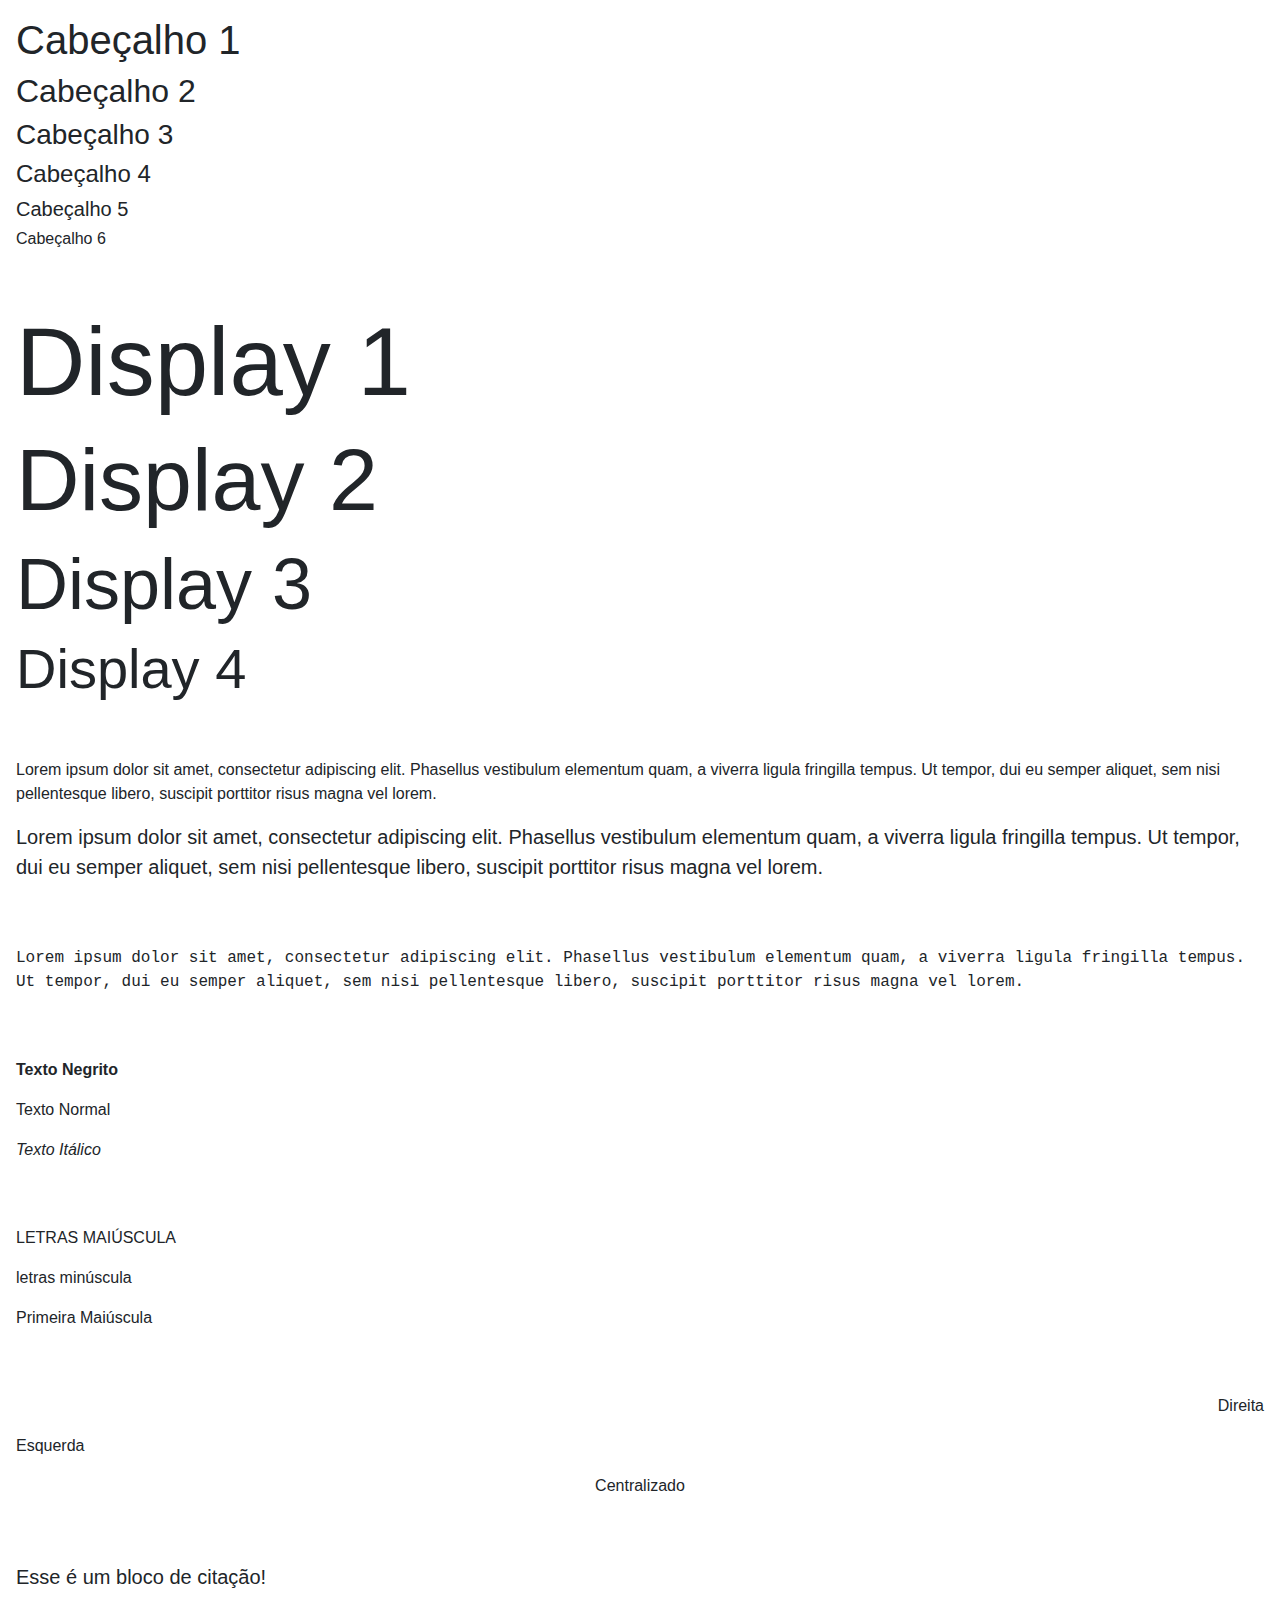
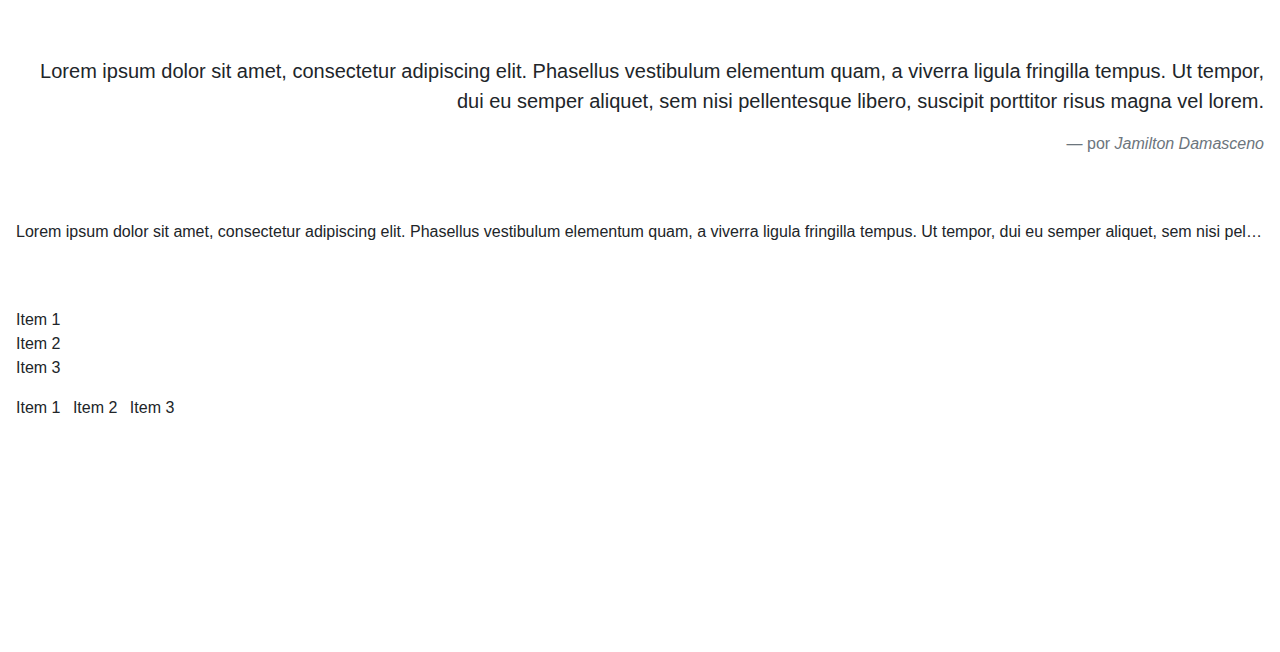
<file: bootstrap-apoio/index.html>
<!doctype html>
<html lang="pt-br">
  <head>
    
    <!-- Required meta tags -->
    <meta charset="utf-8">
    <meta name="viewport" content="width=device-width, initial-scale=1, shrink-to-fit=no">

    <!-- Bootstrap CSS -->
    <link rel="stylesheet" href="css/bootstrap.min.css">

    <title>Bootstrap</title>

  </head>
  <body style="margin-bottom: 200px;padding: 16px;">

    <!-- Cabeçalho -->
    <h1>Cabeçalho 1</h1>
    <h2>Cabeçalho 2</h2>
    <h3>Cabeçalho 3</h3>
    <h4>Cabeçalho 4</h4>
    <h5>Cabeçalho 5</h5>
    <h6>Cabeçalho 6</h6>

    <br>
    <br>

    <!-- display classes - Maior destaque -->
    <h1 class="display-1">Display 1</h1>
    <h1 class="display-2">Display 2</h1>
    <h1 class="display-3">Display 3</h1>
    <h1 class="display-4">Display 4</h1>

    <br>
    <br>

    <!-- Parágrafo -->
    <p>Lorem ipsum dolor sit amet, consectetur adipiscing elit. Phasellus vestibulum elementum quam, a viverra ligula fringilla tempus. Ut tempor, dui eu semper aliquet, sem nisi pellentesque libero, suscipit porttitor risus magna vel lorem.</p>

    <p class="lead">Lorem ipsum dolor sit amet, consectetur adipiscing elit. Phasellus vestibulum elementum quam, a viverra ligula fringilla tempus. Ut tempor, dui eu semper aliquet, sem nisi pellentesque libero, suscipit porttitor risus magna vel lorem.</p>

    <br>
    <br>

    <!-- Parágrafo Monospace -->
    <p class="text-monospace">Lorem ipsum dolor sit amet, consectetur adipiscing elit. Phasellus vestibulum elementum quam, a viverra ligula fringilla tempus. Ut tempor, dui eu semper aliquet, sem nisi pellentesque libero, suscipit porttitor risus magna vel lorem.</p>

    <br>
    <br>

    <!-- Classes de estilo -->
    <p class="font-weight-bold">Texto Negrito</p>
    <p class="font-weight-normal">Texto Normal</p>
    <p class="font-italic">Texto Itálico</p>

    <br>
    <br>

    <!-- Transformação de textos -->
    <p class="text-uppercase">Letras Maiúscula</p>
    <p class="text-lowercase">Letras Minúscula</p>
    <p class="text-capitalize">primeira maiúscula</p>

    <br>
    <br>

    <!-- Alinhamentos -->
    <p class="text-right">Direita</p>
    <p class="text-left">Esquerda</p>
    <p class="text-center">Centralizado</p>

    <br>
    <br>

    <!-- Bloco de citação -->
    <blockquote class="blockquote">
      <p>Esse é um bloco de citação!</p>
    </blockquote>

    <br>
    <br>

    <!-- Bloco de citação com rodapé -->
    <blockquote class="blockquote text-right">
      <p>Lorem ipsum dolor sit amet, consectetur adipiscing elit. Phasellus vestibulum elementum quam, a viverra ligula fringilla tempus. Ut tempor, dui eu semper aliquet, sem nisi pellentesque libero, suscipit porttitor risus magna vel lorem.</p>
      <footer class="blockquote-footer">por 
        <cite>Jamilton Damasceno</cite>
      </footer>
    </blockquote>

    <br>
    <br>

    <!-- Truncate -->
    <p class="text-truncate">Lorem ipsum dolor sit amet, consectetur adipiscing elit. Phasellus vestibulum elementum quam, a viverra ligula fringilla tempus. Ut tempor, dui eu semper aliquet, sem nisi pellentesque libero, suscipit porttitor risus magna vel lorem.</p>

    <br>
    <br>

    <!-- Listas sem estilo -->
    <ul class="list-unstyled">
      <li>Item 1</li>
      <li>Item 2</li>
      <li>Item 3</li>
    </ul>

    <!-- Listas inline -->
    <ul class="list-inline">
      <li class="list-inline-item">Item 1</li>
      <li class="list-inline-item">Item 2</li>
      <li class="list-inline-item">Item 3</li>
    </ul>








    <!-- Optional JavaScript -->
    <!-- jQuery first, then Popper.js, then Bootstrap JS -->
    <script src="https://code.jquery.com/jquery-3.3.1.slim.min.js" integrity="sha384-q8i/X+965DzO0rT7abK41JStQIAqVgRVzpbzo5smXKp4YfRvH+8abtTE1Pi6jizo" crossorigin="anonymous"></script>
    <script src="https://cdnjs.cloudflare.com/ajax/libs/popper.js/1.14.3/umd/popper.min.js" integrity="sha384-ZMP7rVo3mIykV+2+9J3UJ46jBk0WLaUAdn689aCwoqbBJiSnjAK/l8WvCWPIPm49" crossorigin="anonymous"></script>
    <script src="js/bootstrap.min.js"></script>

  </body>
</html>
</file>
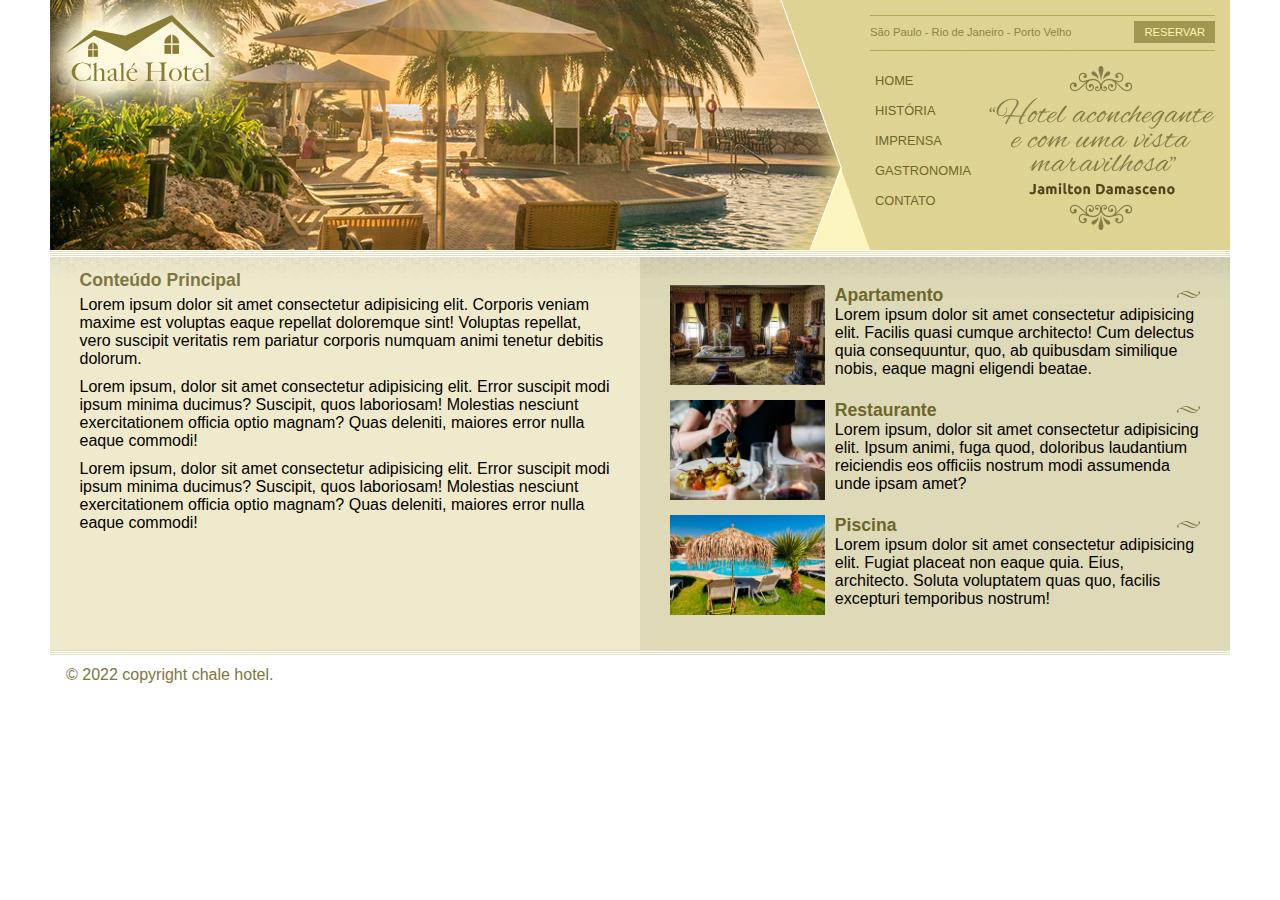
<file: chale-hotel/index.html>
<!DOCTYPE html>
<html lang="en">
<head>
    <meta charset="UTF-8">
    <link rel="stylesheet" type="text/css" href="css\style.css" media="screen" />
    <title>Chalé Hotel</title>
</head>
<body>

    <div id="container"><!--inicio container-->
        <div id="header"><!--inicio header-->
            <div id="logo-area">
                <h1 class="logo">
                    <a href="">Chalé Hotel</a>
                </h1>
            </div>
            <div id="menu-area">
                <div id="menu-content">
                    <div id="localization-menu">
                        <span class="localizations">
                            São Paulo - Rio de Janeiro - Porto Velho
                        </span>
                        <a class="reserve" href="">Reservar</a>
                        <div style="clear: both;"></div>
                    </div>
                    <div id="menu">
                        <ul id="navigation">
                            <li><a href="">Home</a></li>
                            <li><a href="">História</a></li>
                            <li><a href="">Imprensa</a></li>
                            <li><a href="">Gastronomia</a></li>
                            <li><a href="">Contato</a></li>
                        </ul>

                        <img class="review" src="images/depoimento.png">
                    </div>
                </div>                
            </div>
        </div><!--/fim header-->
        <div id="primary-content">
            <div class="content">
                <h2>Conteúdo Principal</h2>
                <p>Lorem ipsum dolor sit amet consectetur adipisicing elit. 
                    Corporis veniam maxime est voluptas eaque repellat doloremque 
                    sint! Voluptas repellat, vero suscipit veritatis rem pariatur
                     corporis numquam animi tenetur debitis dolorum.
                </p>
                <p>Lorem ipsum, dolor sit amet consectetur adipisicing elit. Error 
                    suscipit modi ipsum minima ducimus? Suscipit, quos laboriosam! 
                    Molestias nesciunt exercitationem officia optio magnam? Quas 
                    deleniti, maiores error nulla eaque commodi!	
                </p>
                <p>Lorem ipsum, dolor sit amet consectetur adipisicing elit. Error 
                    suscipit modi ipsum minima ducimus? Suscipit, quos laboriosam! 
                    Molestias nesciunt exercitationem officia optio magnam? Quas 
                    deleniti, maiores error nulla eaque commodi!	
                </p>
            </div>
        </div>
        <div id="lateral-content">
            <div class="content">
                <ul>
                    <li><a href="">
                        <img src="images/apartamento.jpg" alt="apartamento">
                        <h3>Apartamento</h3>
                        <p>Lorem ipsum dolor sit amet consectetur adipisicing elit. Facilis quasi cumque architecto! Cum delectus quia consequuntur, quo, ab quibusdam similique nobis, eaque magni eligendi beatae. </p>
                    </a></li>
                    <li><a href="">
                        <img src="images/restaurante.jpg" alt="restaurante">
                        <h3>Restaurante</h3>
                        <p>Lorem ipsum, dolor sit amet consectetur adipisicing elit. Ipsum animi, fuga quod, doloribus laudantium reiciendis eos officiis nostrum modi assumenda unde ipsam amet? </p>
                    </a></li>
                    <li><a href="">
                        <img src="images/piscina.jpg" alt="piscina ">
                        <h3>Piscina</h3>
                        <p>Lorem ipsum dolor sit amet consectetur adipisicing elit. Fugiat placeat non eaque quia. Eius, architecto. Soluta voluptatem quas quo, facilis excepturi temporibus nostrum! </p>
                    </a></li>
                </ul>
            </div>
        </div>
        <div id="footer">
            &copy; 2022 copyright chale hotel.
        </div>
    </div><!--/fim header-->
    
</body>
</html>
</file>
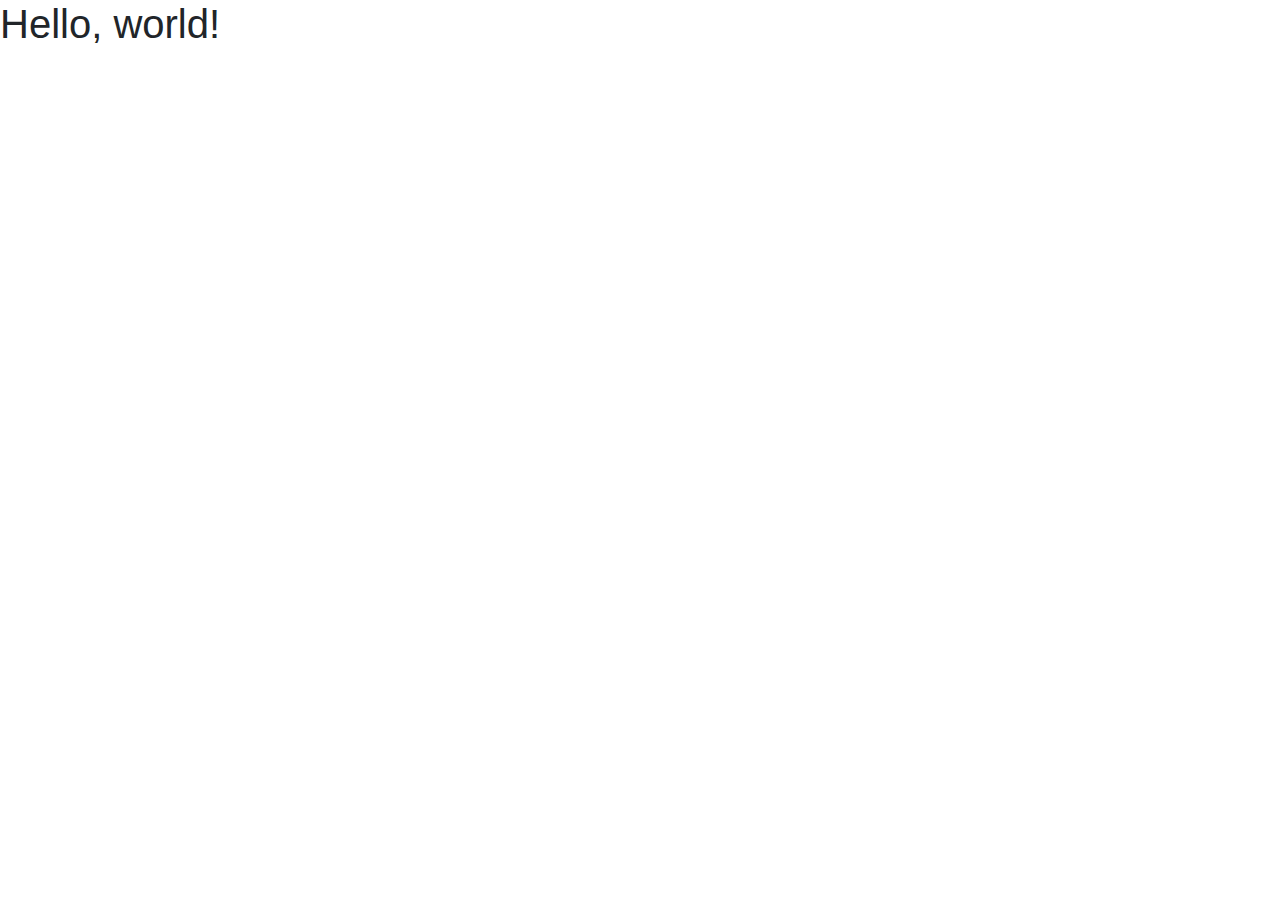
<file: finans/index.html>
<!doctype html>
<html lang="pt-br">
  <head>
    <!-- Required meta tags -->
    <meta charset="utf-8">
    <meta name="viewport" content="width=device-width, initial-scale=1, shrink-to-fit=no">

    <!-- Bootstrap CSS -->
    <link rel="stylesheet" href="css/bootstrap.min.css">

    <title>Hello, world!</title>
  </head>
  <body>

    <h1>Hello, world!</h1>

    <!-- Optional JavaScript -->
    <!-- jQuery first, then Popper.js, then Bootstrap JS -->
    <script src="https://code.jquery.com/jquery-3.3.1.slim.min.js" integrity="sha384-q8i/X+965DzO0rT7abK41JStQIAqVgRVzpbzo5smXKp4YfRvH+8abtTE1Pi6jizo" crossorigin="anonymous"></script>
    <script src="https://cdnjs.cloudflare.com/ajax/libs/popper.js/1.14.3/umd/popper.min.js" integrity="sha384-ZMP7rVo3mIykV+2+9J3UJ46jBk0WLaUAdn689aCwoqbBJiSnjAK/l8WvCWPIPm49" crossorigin="anonymous"></script>
    <script src="js/bootstrap.min.js"></script>

  </body>
</html>
</file>
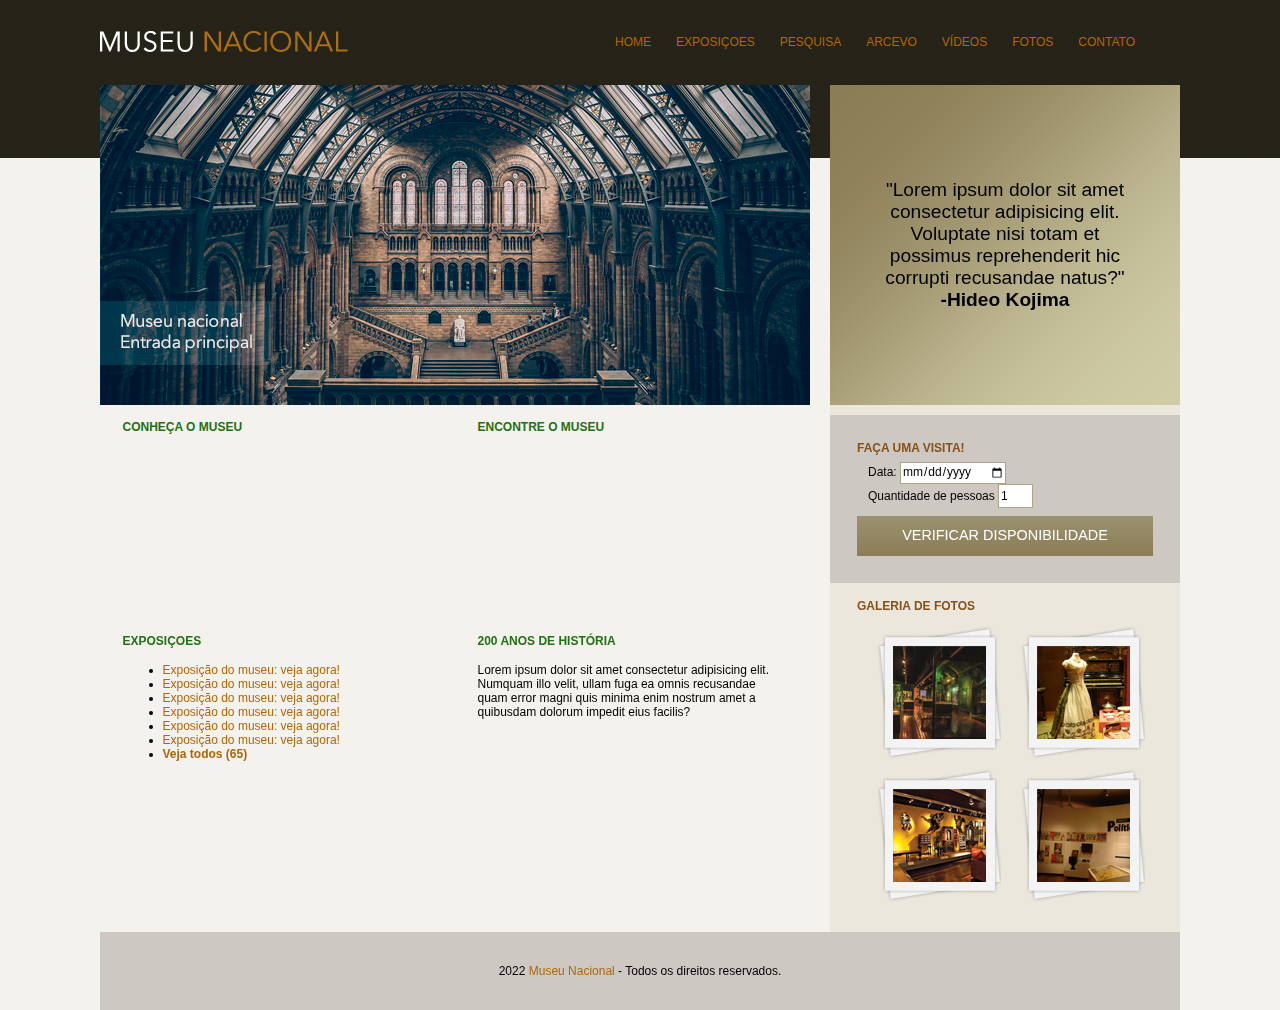
<file: museu-nacional/index.html>
<!DOCTYPE html>
<html lang="en">
<head>
    <meta charset="UTF-8">
    <meta http-equiv="X-UA-Compatible" content="IE=edge">
    <meta name="viewport" content="width=device-width, initial-scale=1.0">
    <link rel="stylesheet" type="text/css" href="css/normalize.css">
    <link rel="stylesheet" type="text/css" href="css/style.css">
    <!--[if lt IE 9]>
	    <script src="https://cdnjs.cloudflare.com/ajax/libs/html5shiv/3.7.3/html5shiv-printshiv.min.js"></script>
    <![endif]-->
    <title>Museu Nacional</title>
</head>
<body>
    
    <div id="container">
        <header> <!--inicio do header-->
            <div id="logo"><h1><a href="">Museu Nacional</a></h1></div>
            <nav><!--inicio nav-->
                <ul>
                    <li><a href="#">Home</a></li>
                    <li><a href="#">Exposiçoes</a></li>
                    <li><a href="#">Pesquisa</a></li>
                    <li><a href="#">Arcevo</a></li>
                    <li><a href="#">Vídeos</a></li>
                    <li><a href="#">Fotos</a></li>
                    <li><a href="#">Contato</a></li>
                </ul>
            </nav><!--fim nav-->

        </header><!--fim do header-->

        <div id="main"><!--inicio do main-->
            <div id="content">
                <section id="cover">
                    <img src="img/museu.png"/>
                </section>
                <div id="posts">
                    <article id="video">
                        <h3>Conheça o museu</h3>
                        <iframe width="310" height="170" src="https://www.youtube.com/embed/RGUYb-hivrc" title="YouTube video player" frameborder="0" allow="accelerometer; autoplay; clipboard-write; encrypted-media; gyroscope; picture-in-picture" allowfullscreen></iframe>
                    </article>
                    <article id="mapa">
                        <h3>Encontre o museu</h3>
                        <iframe src="https://www.google.com/maps/embed?pb=!1m18!1m12!1m3!1d60214580.20366918!2d-79.08590389999998!3d-22.90576!2m3!1f0!2f0!3f0!3m2!1i1024!2i768!4f13.1!3m3!1m2!1s0x997e58a085b7af%3A0x4d11e9a933d38ce3!2sMuseu%20Nacional%20-%20UFRJ!5e0!3m2!1spt-BR!2sbr!4v1646420762050!5m2!1spt-BR!2sbr" width="310" height="170" style="border:0;" allowfullscreen="" loading="lazy"></iframe>
                    </article>
                    <article id="expo">
                        <h3>Exposiçoes</h3>
                        <ul>
                            <li><a href="">Exposição do museu: veja agora!</a></li>
                            <li><a href="">Exposição do museu: veja agora!</a></li>
                            <li><a href="">Exposição do museu: veja agora!</a></li>
                            <li><a href="">Exposição do museu: veja agora!</a></li>
                            <li><a href="">Exposição do museu: veja agora!</a></li>
                            <li><a href="">Exposição do museu: veja agora!</a></li>
                            <li><a href=""><b>Veja todos (65)</b></a></li>
                        </ul>
                    </article>
                    <article id="historia">
                        <h3>200 anos de história</h3>
                        <p>Lorem ipsum dolor sit amet consectetur adipisicing elit. Numquam illo velit, ullam fuga ea omnis recusandae quam error magni 
                            quis minima enim nostrum amet a quibusdam dolorum impedit eius facilis?</p>
                    </article>
                </div>
            </div>
            <aside>
                <section id="review">
                    <p>"Lorem ipsum dolor sit amet consectetur adipisicing elit. 
                        Voluptate nisi totam et possimus reprehenderit hic corrupti 
                        recusandae natus?" <br>
                        <b>-Hideo Kojima</b></p>
                </section>
                <section id="visite">
                    <h4>Faça uma visita!</h4>
                    <form>
                        <fieldset>
                            <legend>Selecione uma data:</legend>
                            <label for="data">Data: </label>
                            <input class="field" type="date" id="data" value="dd/mm/aaaa">
                            <br/>
                            <label for="qtd">Quantidade de pessoas</label>
                            <input class="field" type="number" id="qtd" value="1" min="1" max="20">

                        </fieldset>
                        <input class="button" type="submit" value="verificar disponibilidade">
                    </form>
                </section>
                <section id="galeria">
                    <h4>Galeria de fotos</h4>
                    <a href="">
                        <img src="img/imagem1.jpg" height="93" width="93">
                    </a>
                    <a href="">
                        <img src="img/imagem3.jpg" height="93" width="93">
                    </a>
                    <a href="">
                        <img src="img/imagem2.jpg" height="93" width="93">
                    </a>
                    <a href="">
                        <img src="img/imagem4.jpg" height="93" width="93">
                    </a>
                </section>
            </aside>
            <footer>
                <a>

                </a>
                <p>
                    2022 <a href="">Museu Nacional</a> - Todos os direitos reservados.
                </p>         
            </footer>
        </div><!--fim do main-->

    </div>
        
</body>
</html>
</file>
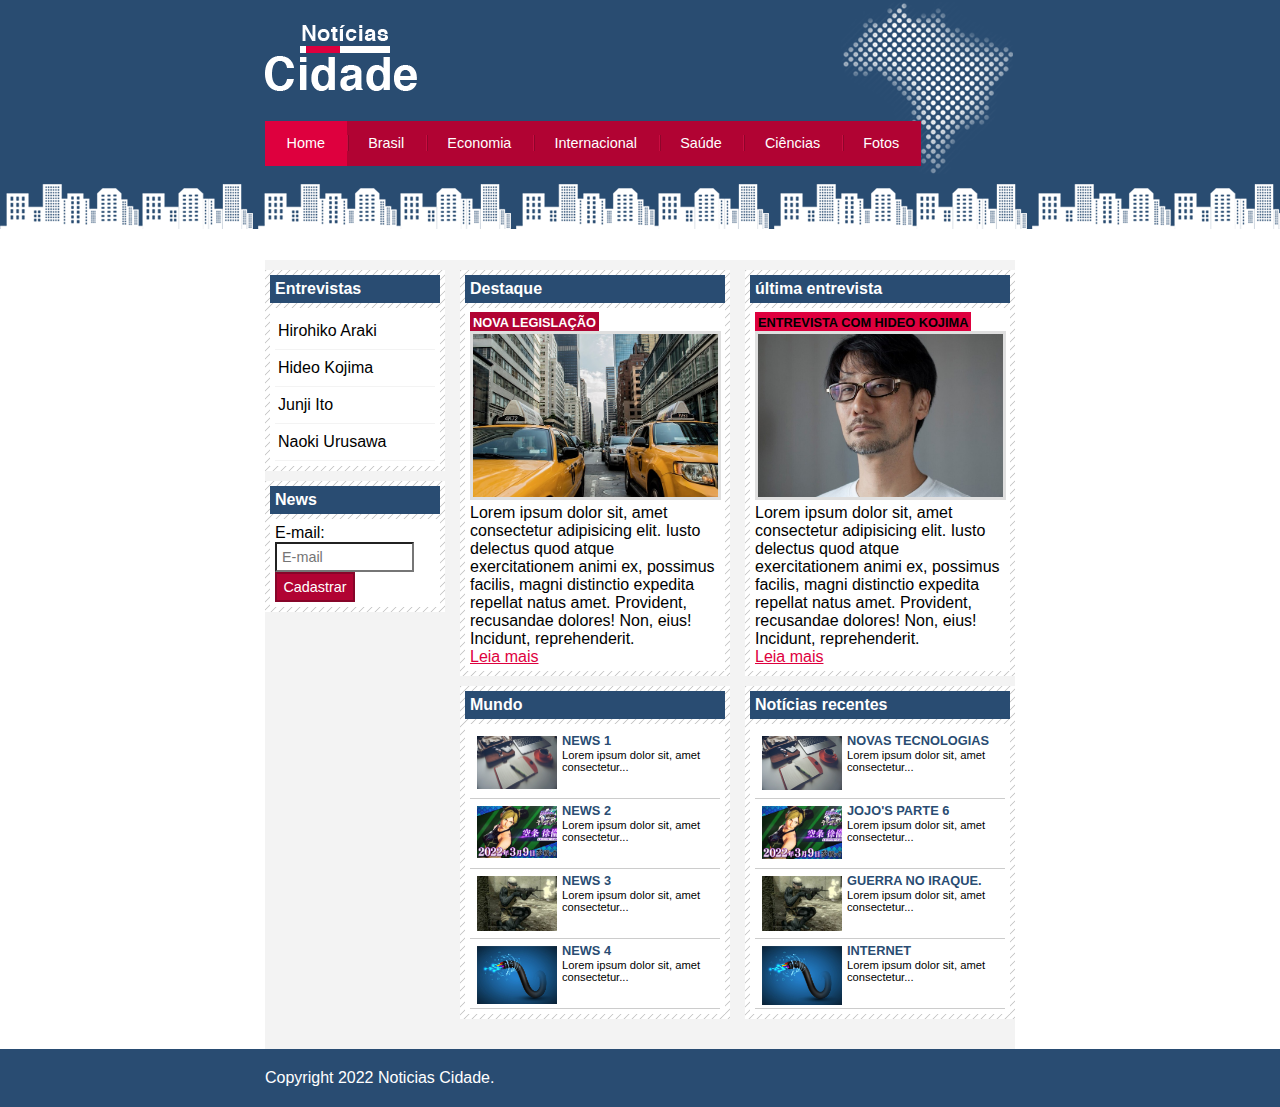
<file: noticias-cidade/index.html>
<!DOCTYPE html>
<html lang="en">
    <head>
        <meta charset="UTF-8">
        <meta http-equiv="X-UA-Compatible" content="IE=edge">
        <link rel="stylesheet" type="text/css" href="css/style.css">
        <title>Notícias Cidade</title>
    </head>
    <body class="home">
        <!-- Início do container-->
        <div id="container">
            <!-- Início do header-->
            <div id="header">
                <h1 class="logo">Notícias Cidade</h1>
                <ul id="navigation">
                    <li class="first">
                        <a id="home" href="index.html" >Home</a>
                    </li>
                    <li>
                        <a id="brasil" href="brasil.html">Brasil</a>
                    </li>
                    <li>
                        <a id="economia" href="economia.html">Economia</a>
                    </li>
                    <li>
                        <a id="internacional" href="internacional.html">Internacional</a>
                    </li>
                    <li>
                        <a id="saude" href="saude.html">Saúde</a>
                    </li>
                    <li>
                        <a id="ciencias" href="ciencias.html">Ciências</a>
                    </li>
                    <li>
                        <a id="fotos" href="fotos.html">Fotos</a>
                    </li>
                </ul>
            </div>
            <!-- fim do header-->
            <div id="content">                
                <div id="content-left">
                    <div class="box featured">
                        <h2>Destaque</h2>
                        <div class="box-content">
                            <h3>Nova legislação</h3>
                            <img class="content-img" src="images/taxi.jpg" width="100%">
                            <p>
                                Lorem ipsum dolor sit, amet consectetur adipisicing elit. 
                                Iusto delectus quod atque exercitationem animi ex, possimus 
                                facilis, magni distinctio expedita repellat natus amet. Provident, 
                                recusandae dolores! Non, eius! Incidunt, reprehenderit.
                            </p>
                            <a href="nova-lesgislação.html">Leia mais</a>
                        </div>
                    </div>

                    <div class="box">
                        <h2>Mundo</h2>
                        <div class="box-content">
                            <ul id="news-list">
                                <li>
                                    <a href="">
                                        <img src="images/tecnologia.jpg" width="80">
                                        <h3>News 1</h3>
                                        <p>Lorem ipsum dolor sit, amet consectetur...</p>
                                    </a>
                                </li>
                                <li>
                                    <a href="">
                                        <img src="images/jolyne.png" width="80">
                                        <h3>News 2</h3>
                                        <p>Lorem ipsum dolor sit, amet consectetur...</p>
                                    </a>
                                </li>
                                <li>
                                    <a href="">
                                        <img src="images/metal.jpg" width="80">
                                        <h3>News 3</h3>
                                        <p>Lorem ipsum dolor sit, amet consectetur...</p>
                                    </a>
                                </li>
                                <li>
                                    <a href="">
                                        <img src="images/fibra-otica.jpg" width="80">
                                        <h3>News 4</h3>
                                        <p>Lorem ipsum dolor sit, amet consectetur...</p>
                                    </a>
                                </li>
                            </ul>                                                        
                        </div>
                    </div>

                </div>
                <div id="content-right">
                    <div class="box interview">
                        <h2>última entrevista</h2>
                        <div class="box-content">
                            <h3>Entrevista com Hideo Kojima</h3>
                            <img class="content-img" src="images/kojima.jpeg" width="100%">
                            <p>
                                Lorem ipsum dolor sit, amet consectetur adipisicing elit. 
                                Iusto delectus quod atque exercitationem animi ex, possimus 
                                facilis, magni distinctio expedita repellat natus amet. Provident, 
                                recusandae dolores! Non, eius! Incidunt, reprehenderit.
                            </p>
                            <a href="">Leia mais</a>
                        </div>
                    </div>

                    <div class="box">
                        <h2>Notícias recentes</h2>
                        <div class="box-content">
                            <ul id="news-list">
                                <li>
                                    <a href="">
                                        <img src="images/tecnologia.jpg" width="80">
                                        <h3>Novas tecnologias</h3>
                                        <p>Lorem ipsum dolor sit, amet consectetur...</p>
                                    </a>
                                </li>
                                <li>
                                    <a href="">
                                        <img src="images/jolyne.png" width="80">
                                        <h3>Jojo's parte 6</h3>
                                        <p>Lorem ipsum dolor sit, amet consectetur...</p>
                                    </a>
                                </li>
                                <li>
                                    <a href="">
                                        <img src="images/metal.jpg" width="80">
                                        <h3>Guerra no Iraque.</h3>
                                        <p>Lorem ipsum dolor sit, amet consectetur...</p>
                                    </a>
                                </li>
                                <li>
                                    <a href="">
                                        <img src="images/fibra-otica.jpg" width="80">
                                        <h3>Internet</h3>
                                        <p>Lorem ipsum dolor sit, amet consectetur...</p>
                                    </a>
                                </li>
                            </ul>                                                        
                        </div>
                    </div>
                </div>
                <!-- fim do barra lateral-->
                <div id="left-bar">
                    <div class="box">
                        <h2>Entrevistas</h2>
                        <div class="box-content">
                            <ul>
                                <li><a href="">Hirohiko Araki</a></li>
                                <li><a href="">Hideo Kojima</a></li>
                                <li><a href="">Junji Ito</a></li>
                                <li><a href="">Naoki Urusawa</a></li>
                            </ul>
                        </div>
                    </div>
                    <div class="box">
                        <h2>News</h2>
                        <div class="box-content">
                            <form>
                                <div>
                                    <label for="email">
                                        E-mail:
                                    </label>
                                    <input type="text" name="email" id="email" placeholder="E-mail">
                                </div>
                                <div>
                                    <input class="submit" type="submit" value="Cadastrar">
                                </div>
                            </form>
                        </div>
                    </div>
                </div>
                <!-- fim do barra lateral-->
            </div>
        </div>
        <!-- fim do container-->  
        <div id="container-footer">
            <div id="footer">
                Copyright 2022 Noticias Cidade.
            </div>
        </div>  
    </body>
</html>
</file>
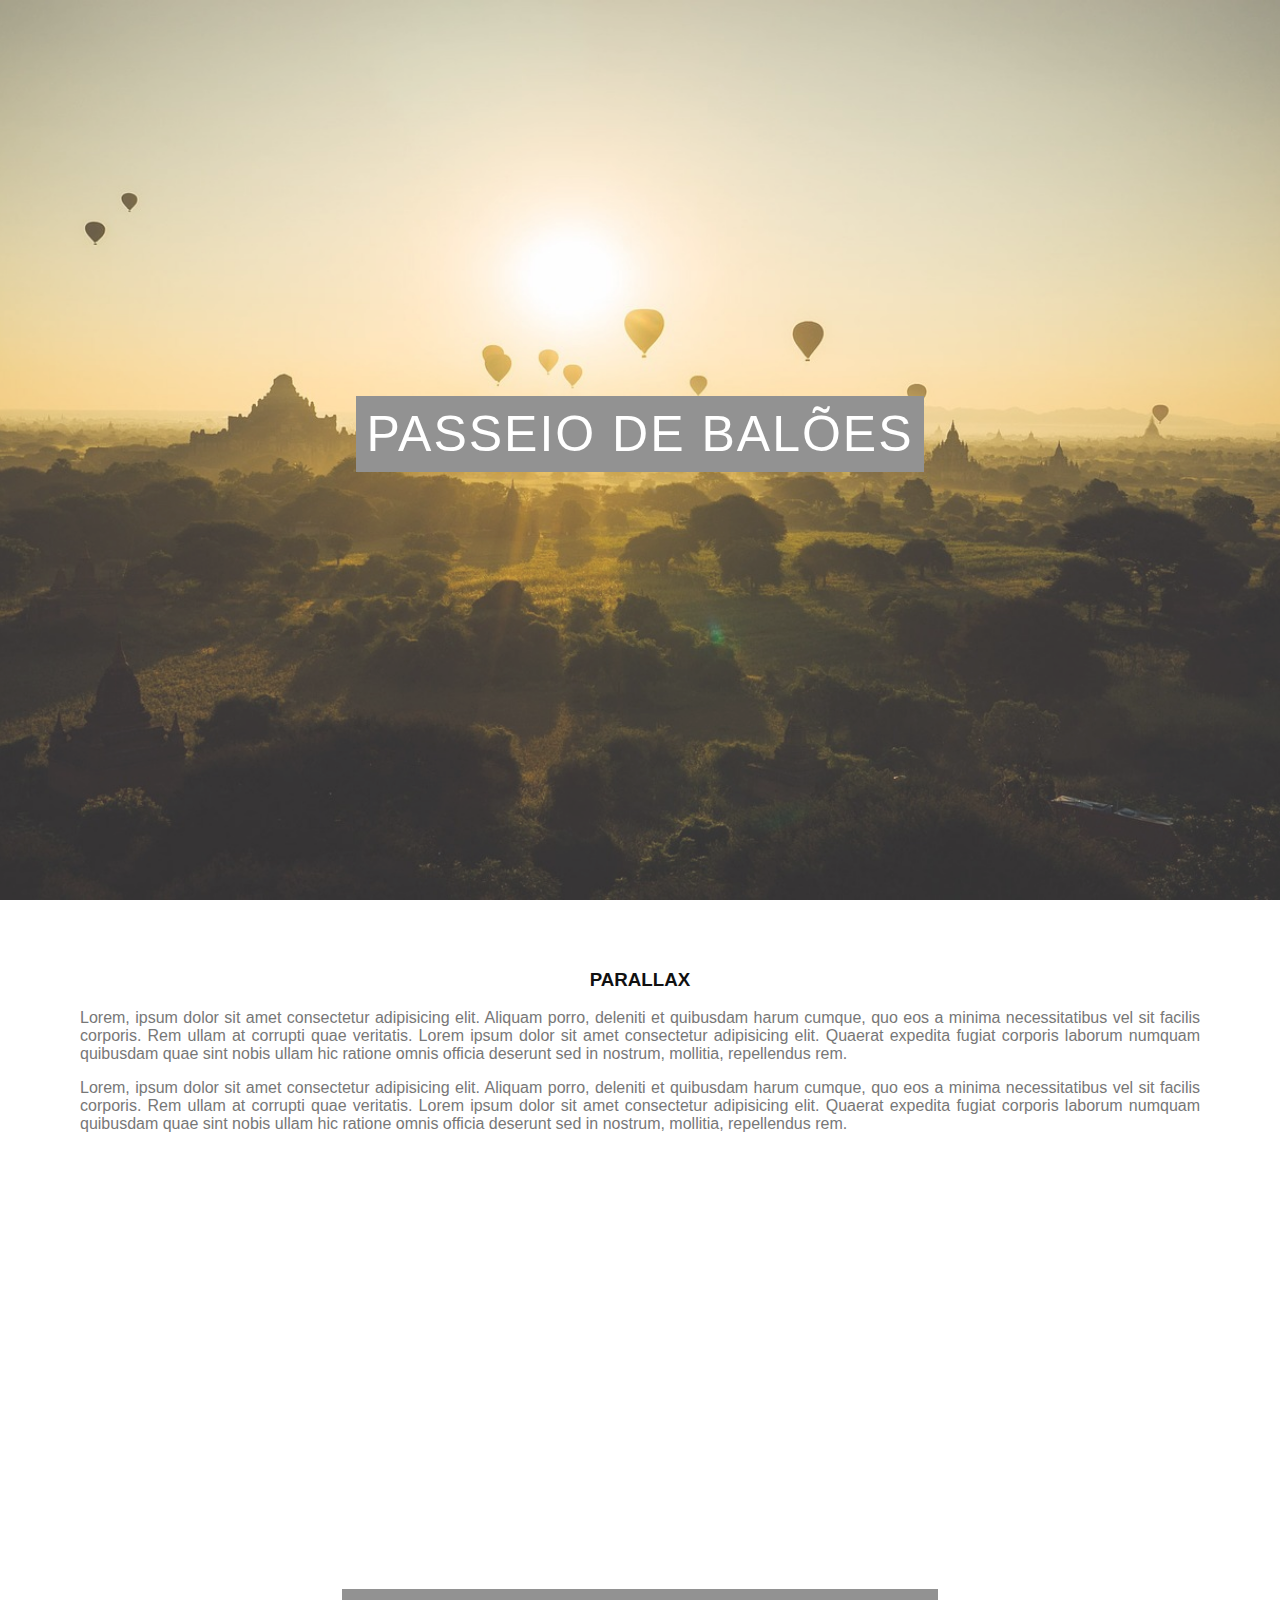
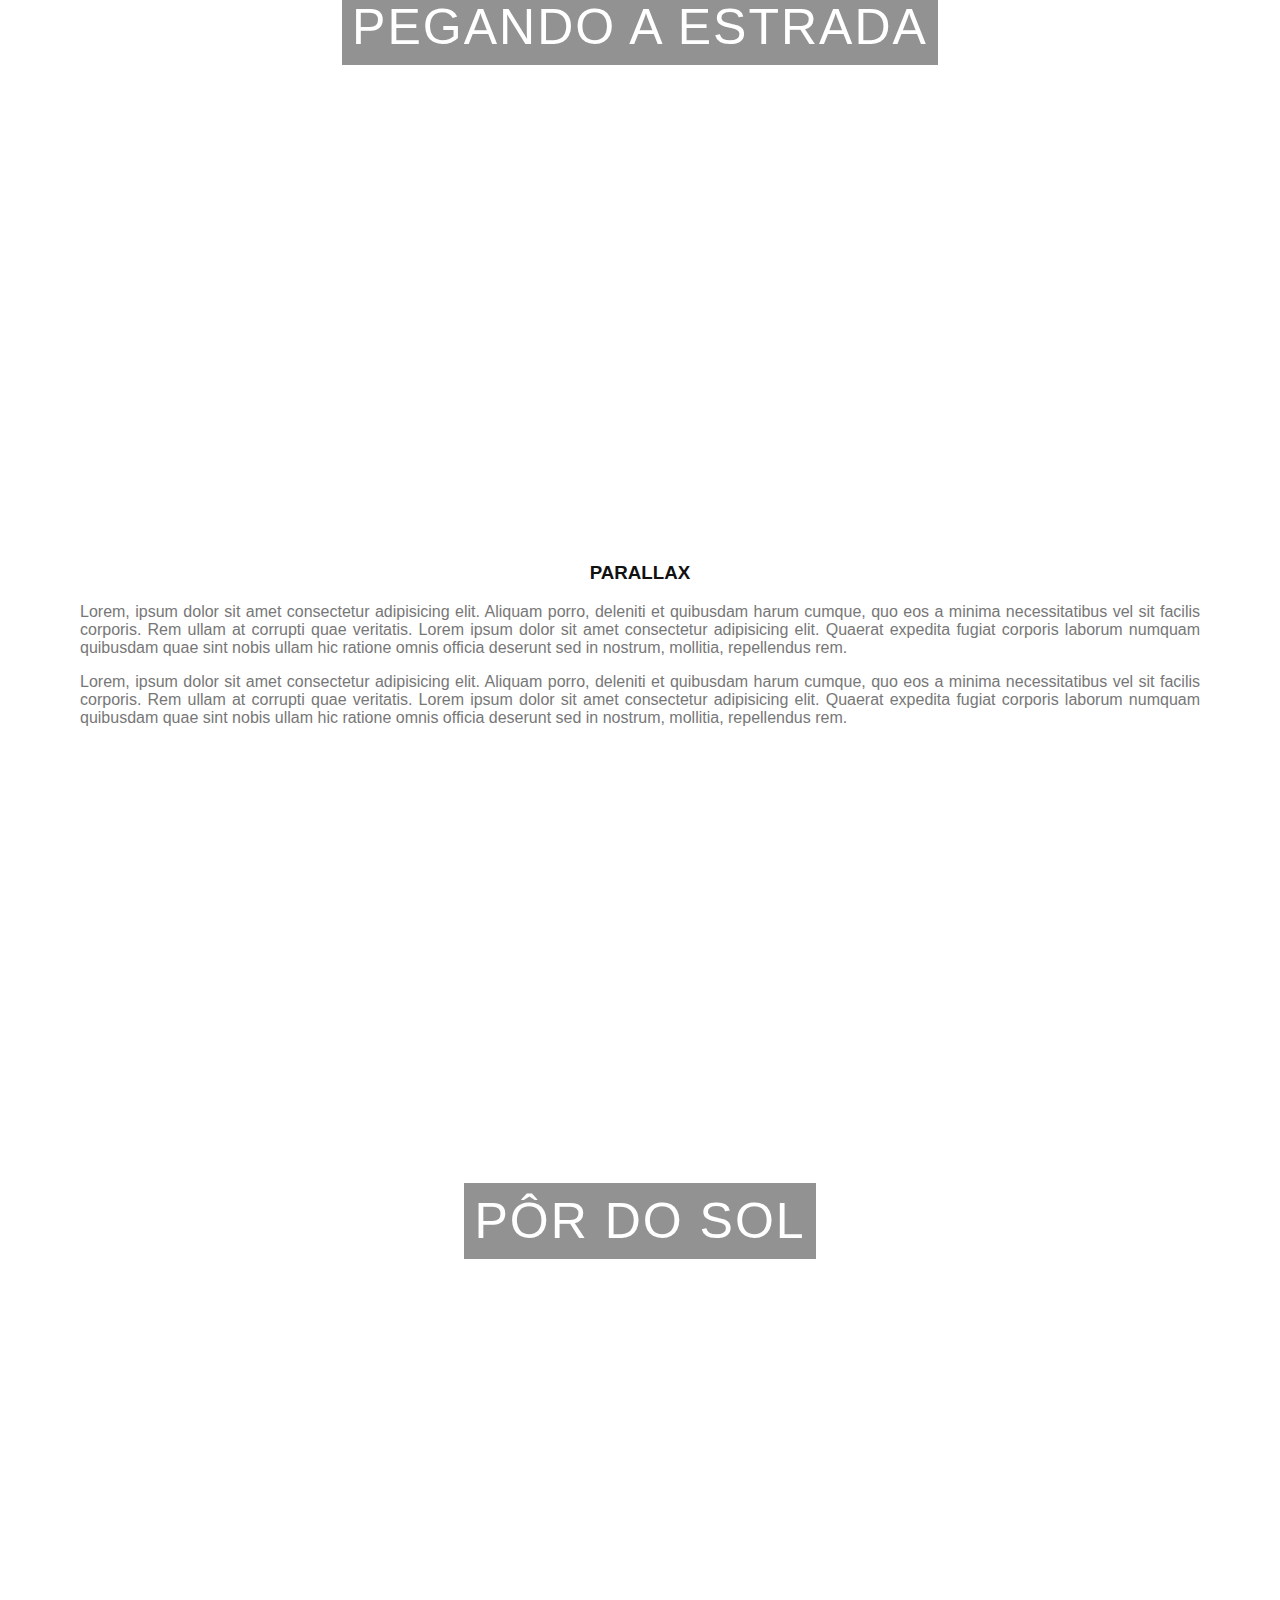
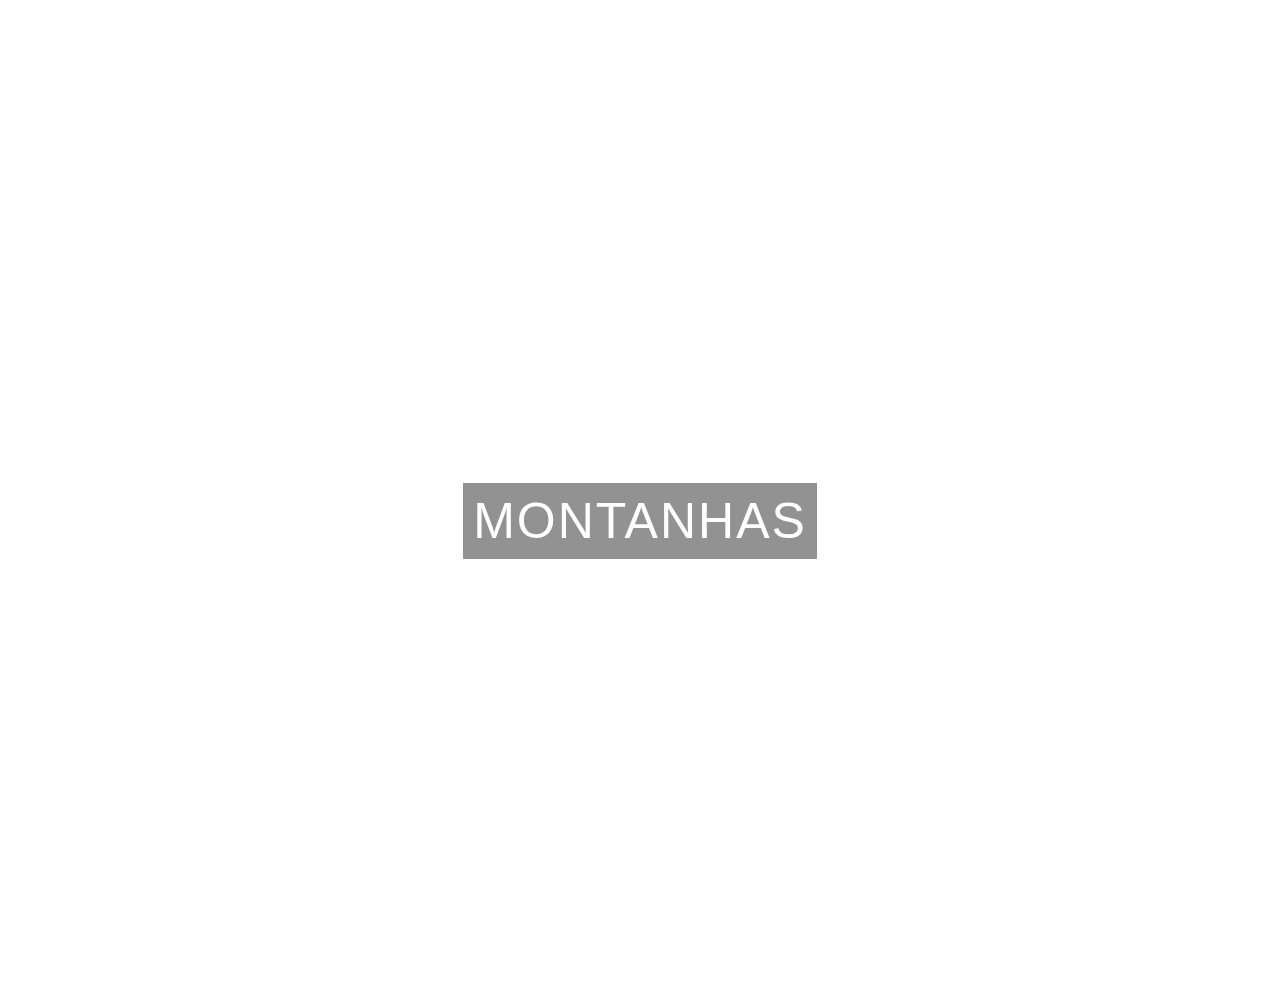
<file: parallax/index.html>
<!DOCTYPE html>
<html lang="en">
<head>
    <meta charset="UTF-8">
    <style type="text/css">
        body,html{
            margin:0;
            font:16px "Lato",sans-serif;
            color: #777;
            height: 100%;
        }
        .conteudo{
            color:#777;
            background-color: white;
            text-align: justify;
            padding: 50px 80px;
        }
        p{
            margin-bottom: 10px;
        }
        h3{
            text-transform:uppercase;
            color: #111;
            text-align: center;
        }
        /*parallax*/
        .caixa1, .caixa2, .caixa3, .caixa4{
            position: relative;
            height: 100%;
            opacity: 0.8;
            background-repeat: no-repeat;
            background-size: cover;
            background-position: center;
            background-attachment: fixed ;
        }
        .caixa1{
            background-image: url(images/imagem1.jpg);
        }
        .caixa2{
            background-image: url(images/imagem2.jpg);
        }
        .caixa3{
            background-image: url(images/imagem3.jpg);
        }
        .caixa4{
            background-image: url(images/imagem4.jpg);
        }
        .conteudo-titulo{
            position: absolute;
            top: 45%;
            width: 100%;
            text-align: center; 
        }
        .conteudo-titulo span.titulo{
            color: #fff;
            background-color: #777;
            padding: 10px;
            font-size: 50px;
            letter-spacing: 2px;
            text-transform: uppercase;
        }
        
    </style>
    <title>Parallax</title>
</head>
<body>
    <div class="caixa1">
        <div class="conteudo-titulo">
            <span class="titulo">Passeio de balões</span>
        </div>
    </div>
    <div class="conteudo">
        <h3>Parallax</h3>
        <p>
            Lorem, ipsum dolor sit amet consectetur adipisicing elit. Aliquam porro, 
            deleniti et quibusdam harum cumque, quo eos a minima 
            necessitatibus vel sit facilis corporis. Rem ullam at corrupti quae veritatis. Lorem ipsum dolor sit amet consectetur adipisicing elit. 
            Quaerat expedita fugiat corporis laborum numquam quibusdam quae sint 
            nobis ullam hic ratione omnis officia deserunt sed in nostrum, mollitia, repellendus rem.
        </p>
        <p>
            Lorem, ipsum dolor sit amet consectetur adipisicing elit. Aliquam porro, 
            deleniti et quibusdam harum cumque, quo eos a minima 
            necessitatibus vel sit facilis corporis. Rem ullam at corrupti quae veritatis. Lorem ipsum dolor sit amet consectetur adipisicing elit. 
            Quaerat expedita fugiat corporis laborum numquam quibusdam quae sint 
            nobis ullam hic ratione omnis officia deserunt sed in nostrum, mollitia, repellendus rem.
        </p>
    </div>
    <div class="caixa2">
        <div class="conteudo-titulo">
            <span class="titulo">Pegando a estrada</span>
        </div>
    </div>
    <div class="conteudo">
        <h3>Parallax</h3>
        <p>
            Lorem, ipsum dolor sit amet consectetur adipisicing elit. Aliquam porro, 
            deleniti et quibusdam harum cumque, quo eos a minima 
            necessitatibus vel sit facilis corporis. Rem ullam at corrupti quae veritatis. Lorem ipsum dolor sit amet consectetur adipisicing elit. 
            Quaerat expedita fugiat corporis laborum numquam quibusdam quae sint 
            nobis ullam hic ratione omnis officia deserunt sed in nostrum, mollitia, repellendus rem.
        </p>
        <p>
            Lorem, ipsum dolor sit amet consectetur adipisicing elit. Aliquam porro, 
            deleniti et quibusdam harum cumque, quo eos a minima 
            necessitatibus vel sit facilis corporis. Rem ullam at corrupti quae veritatis. Lorem ipsum dolor sit amet consectetur adipisicing elit. 
            Quaerat expedita fugiat corporis laborum numquam quibusdam quae sint 
            nobis ullam hic ratione omnis officia deserunt sed in nostrum, mollitia, repellendus rem.
        </p>
    </div>
    <div class="caixa3">
        <div class="conteudo-titulo">
            <span class="titulo">Pôr do sol</span>
        </div>
    </div>   
    <div class="caixa4">
        <div class="conteudo-titulo">
            <span class="titulo">Montanhas</span>
        </div>
    </div>
</body>
</html>
</file>
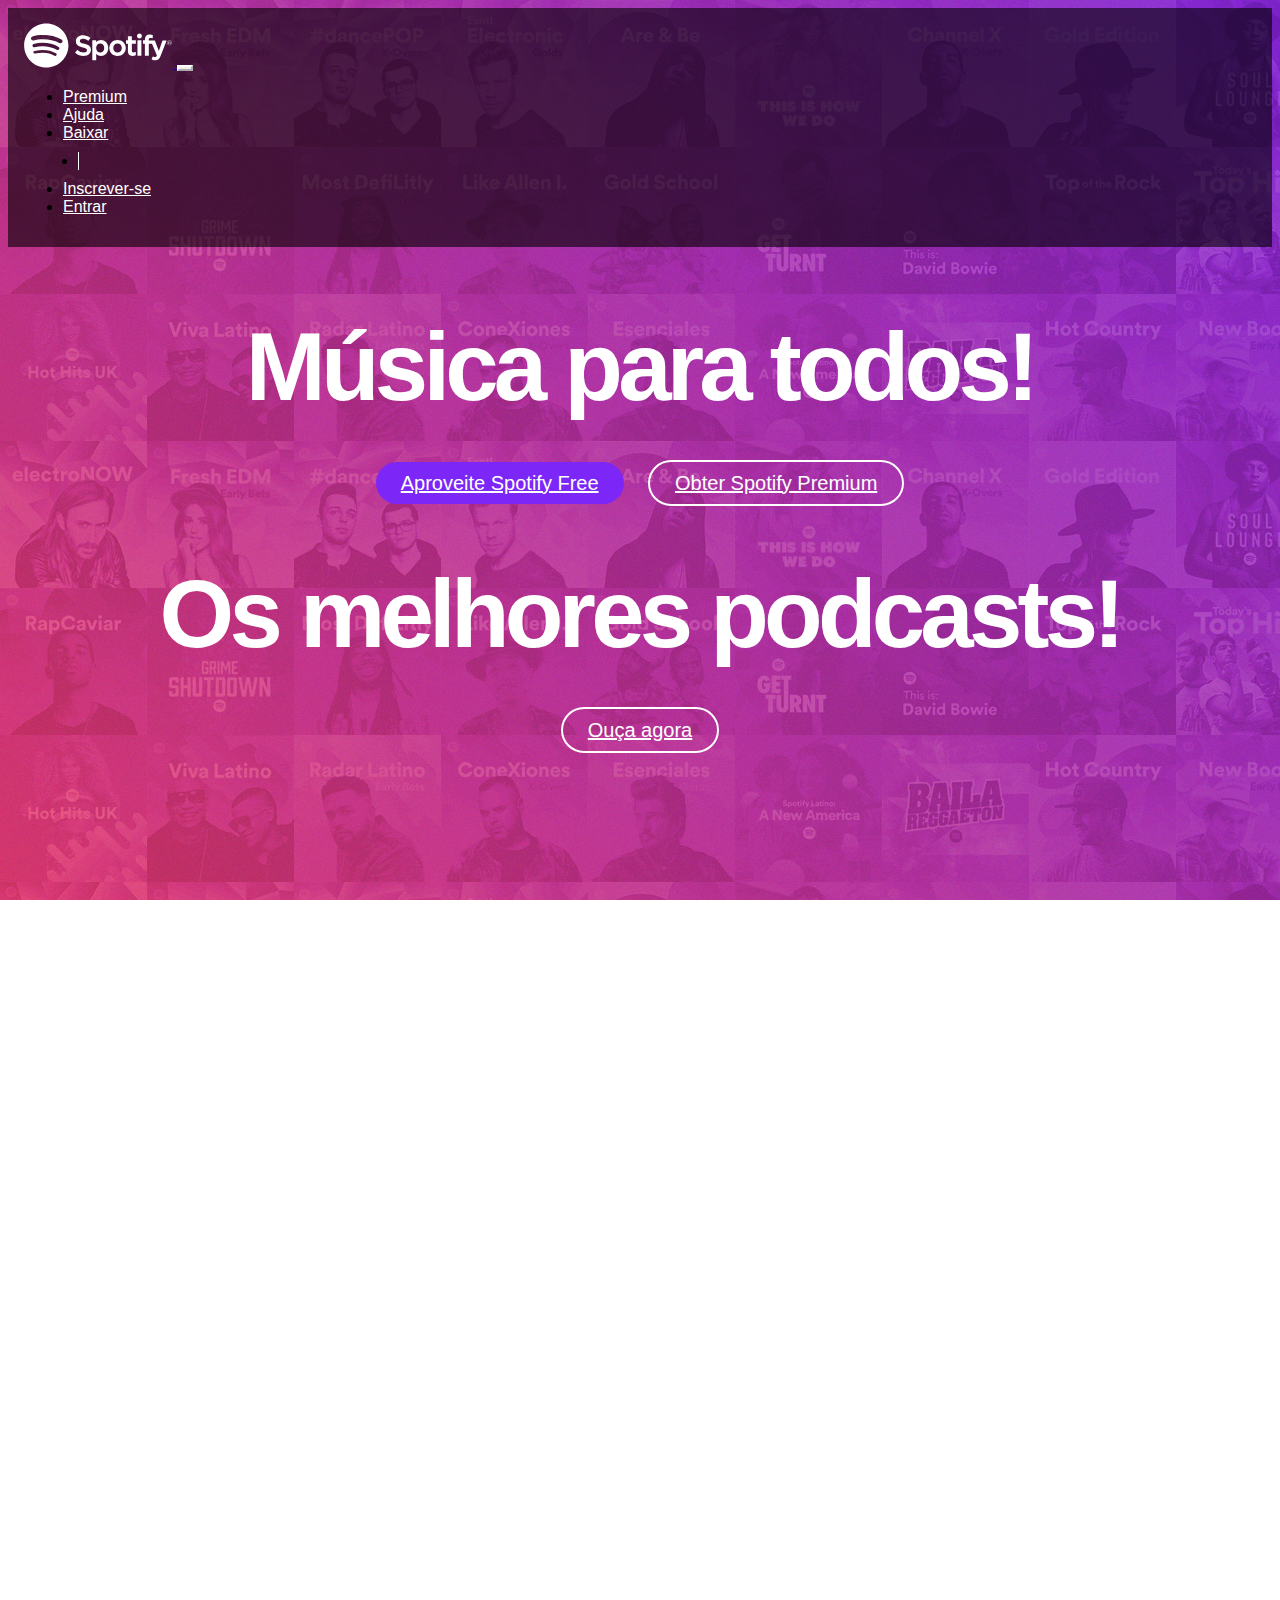
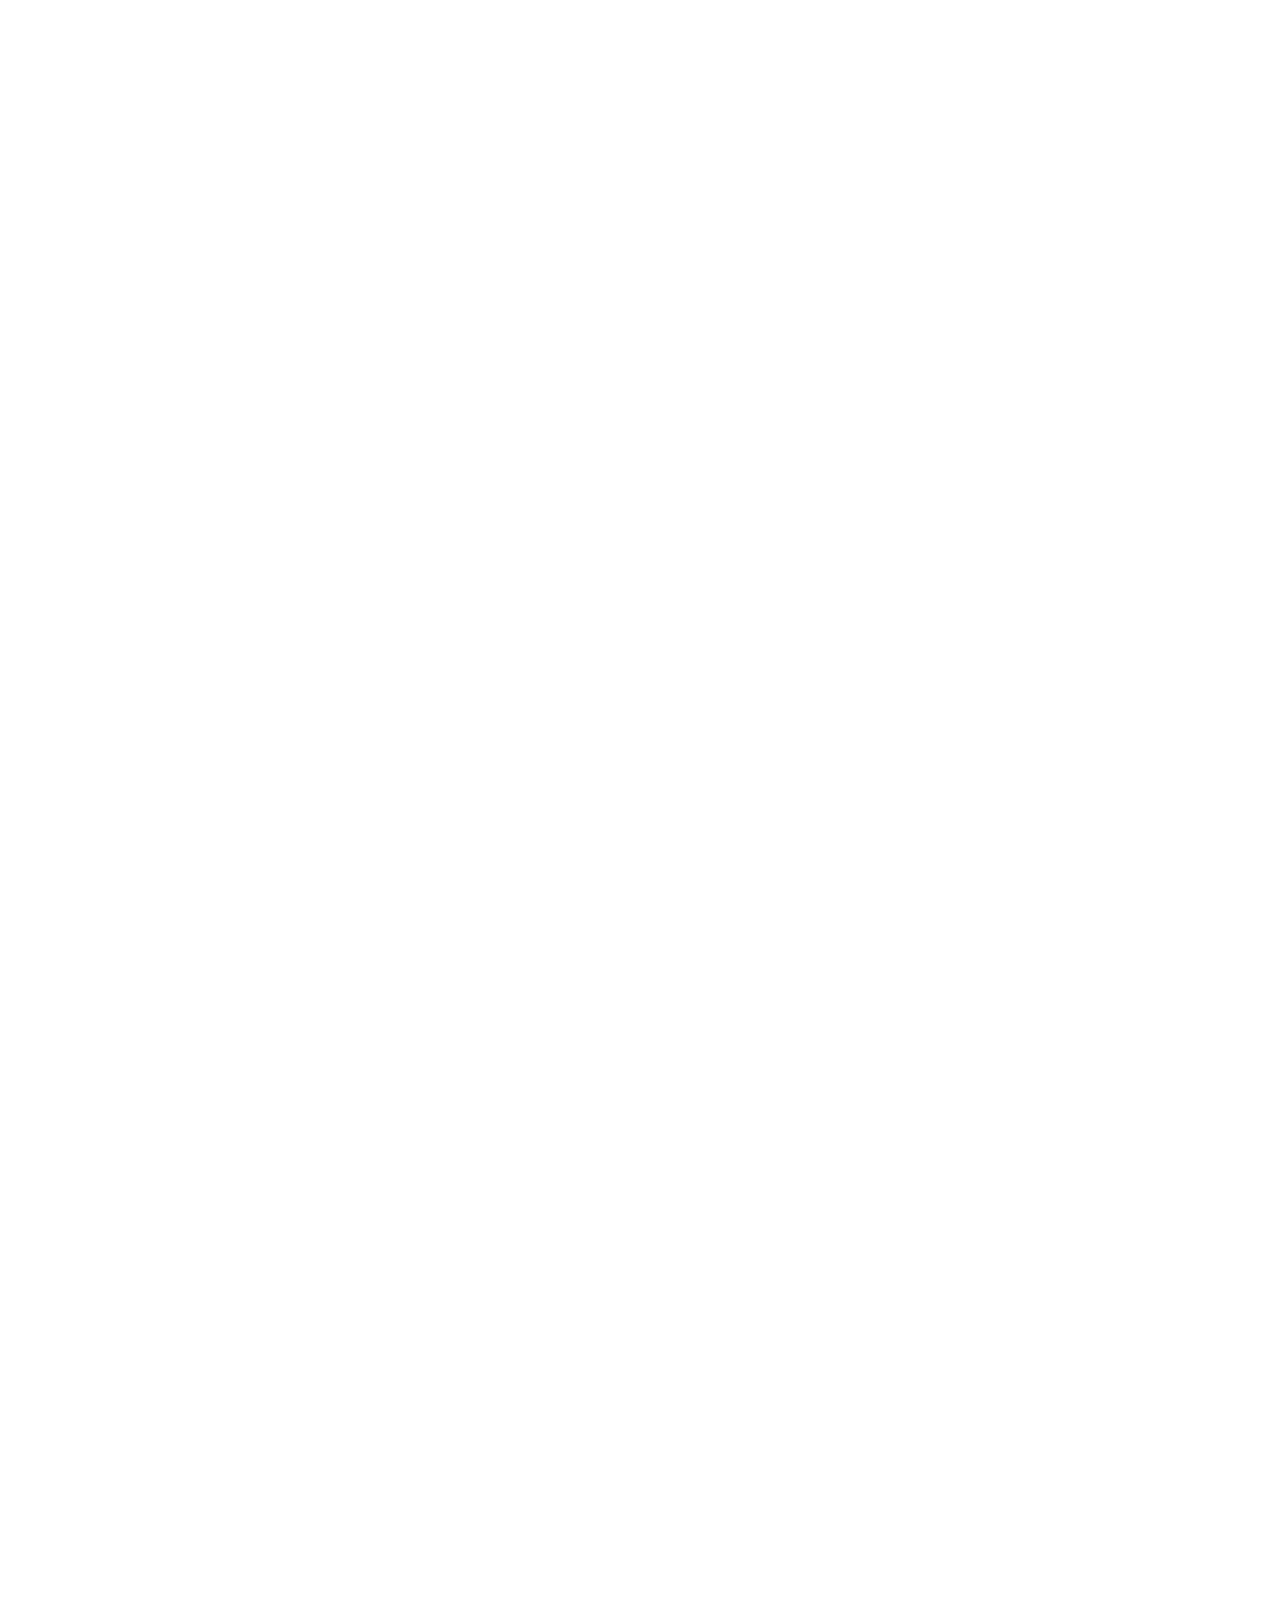
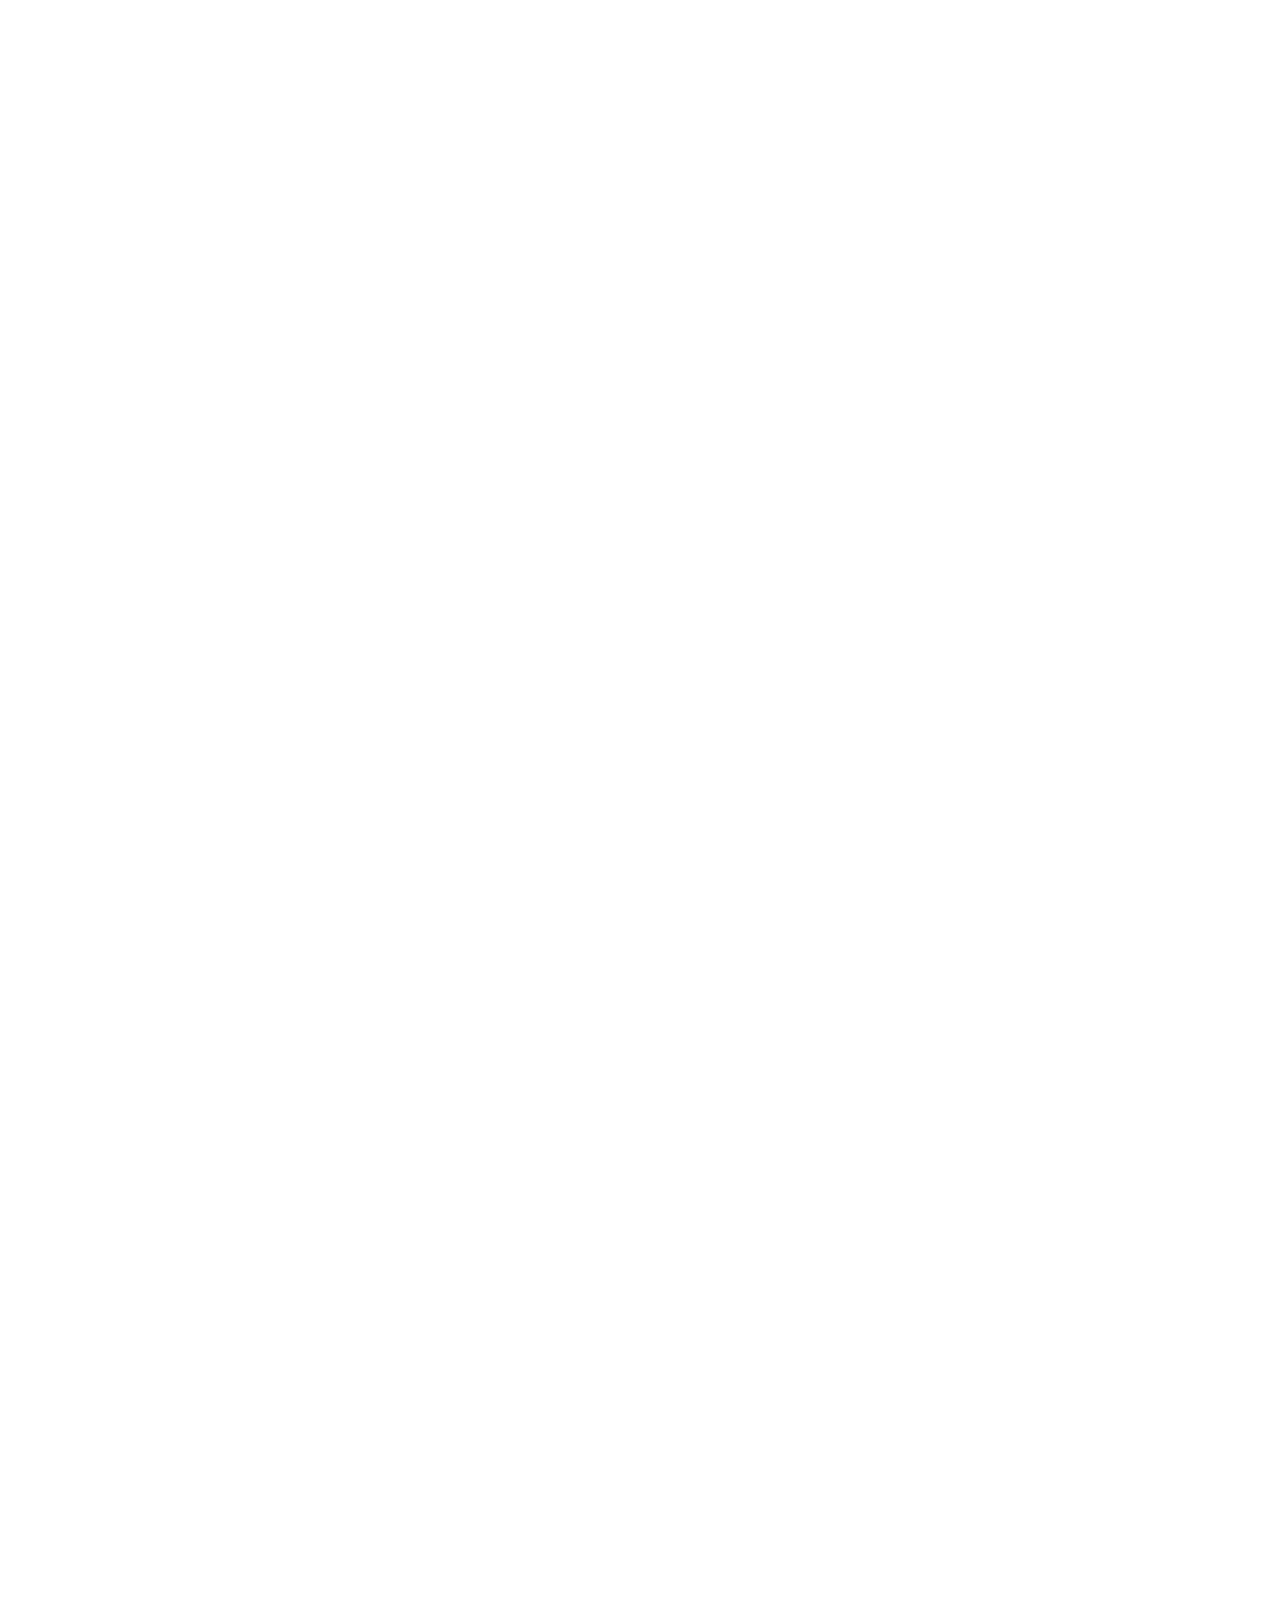
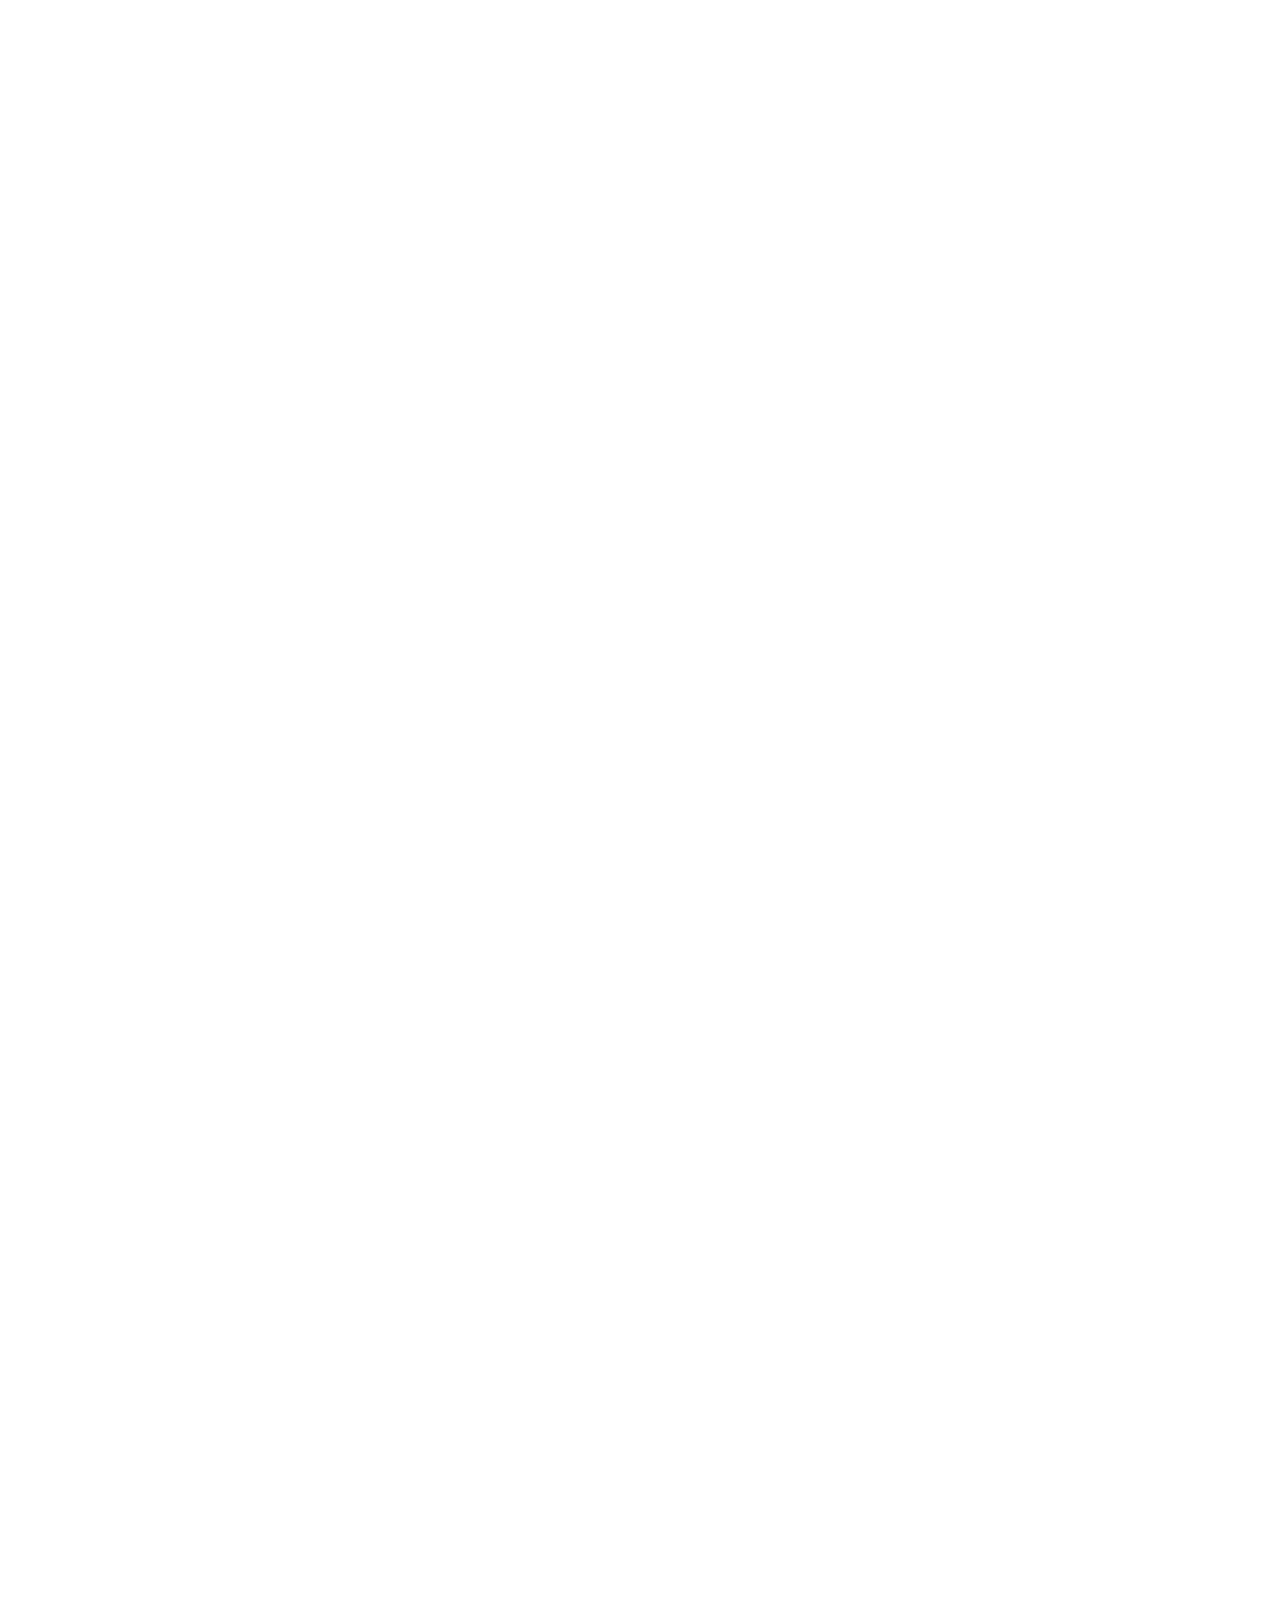
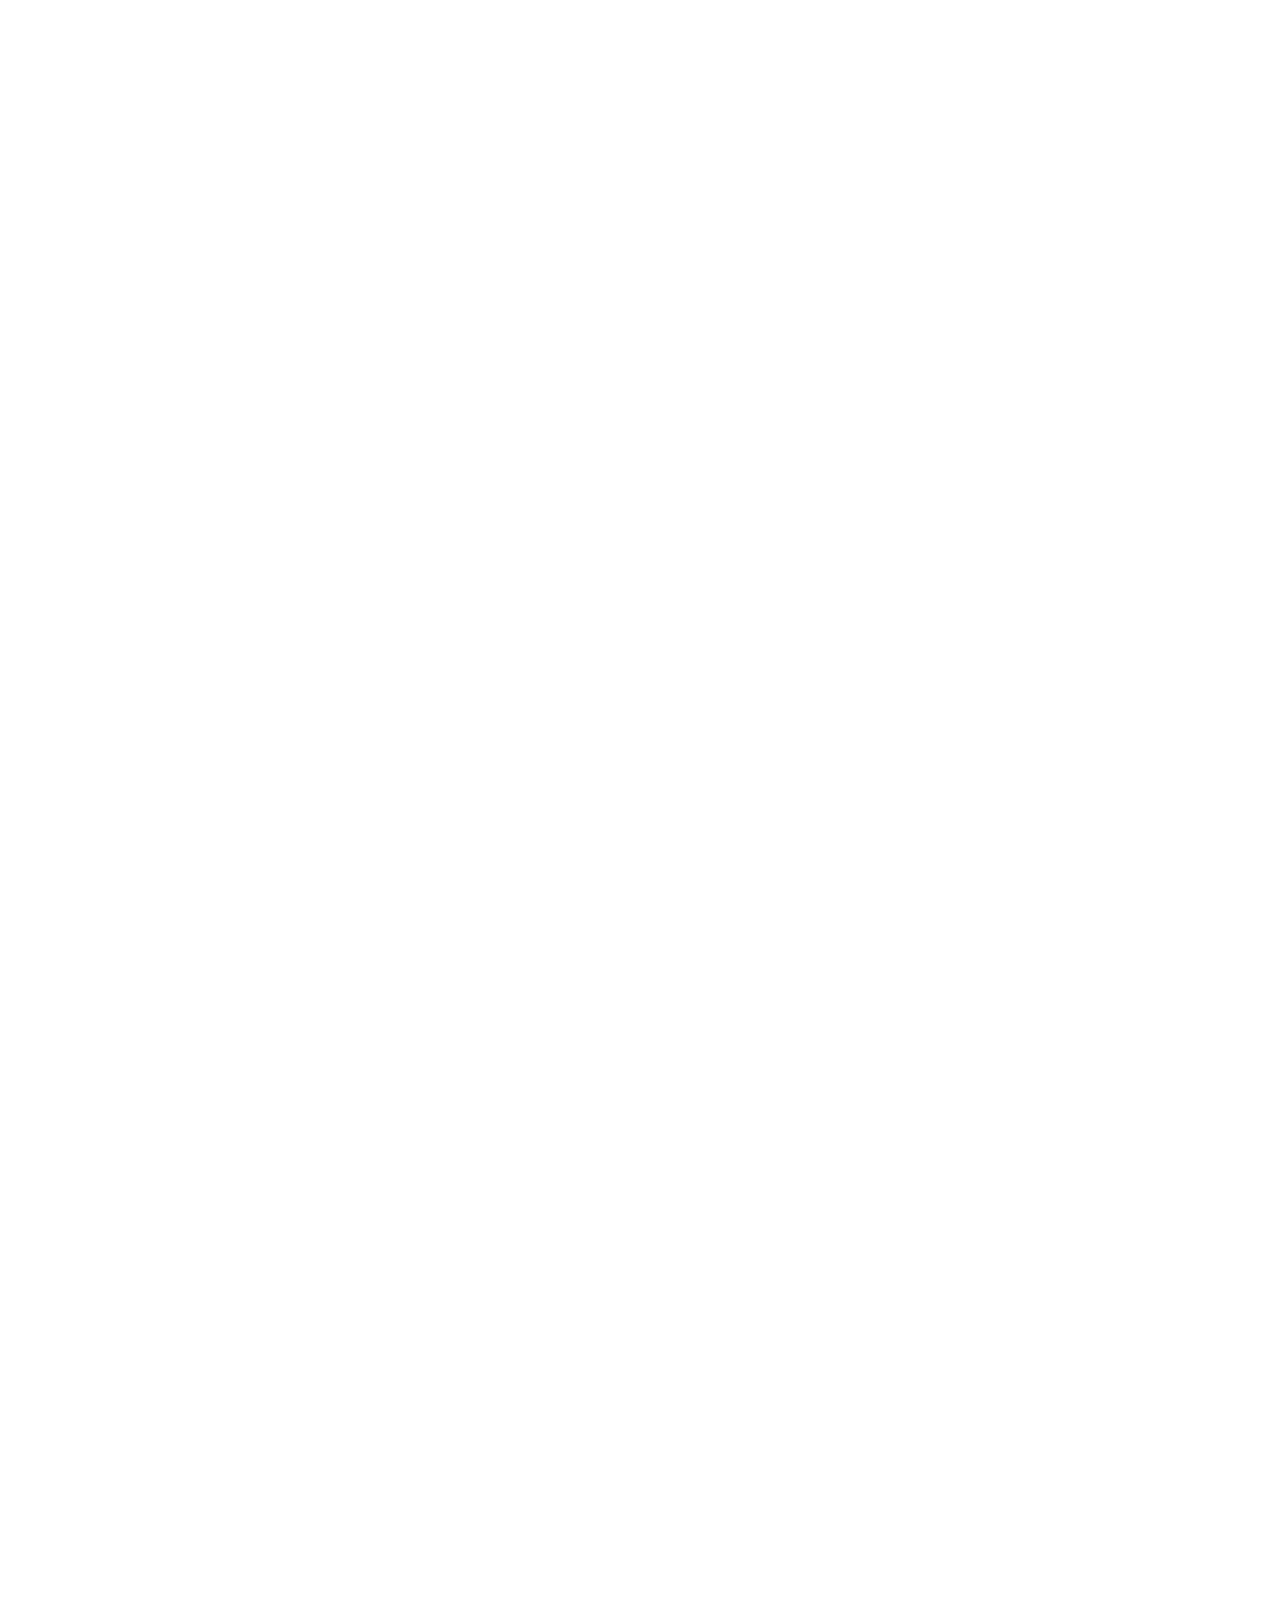
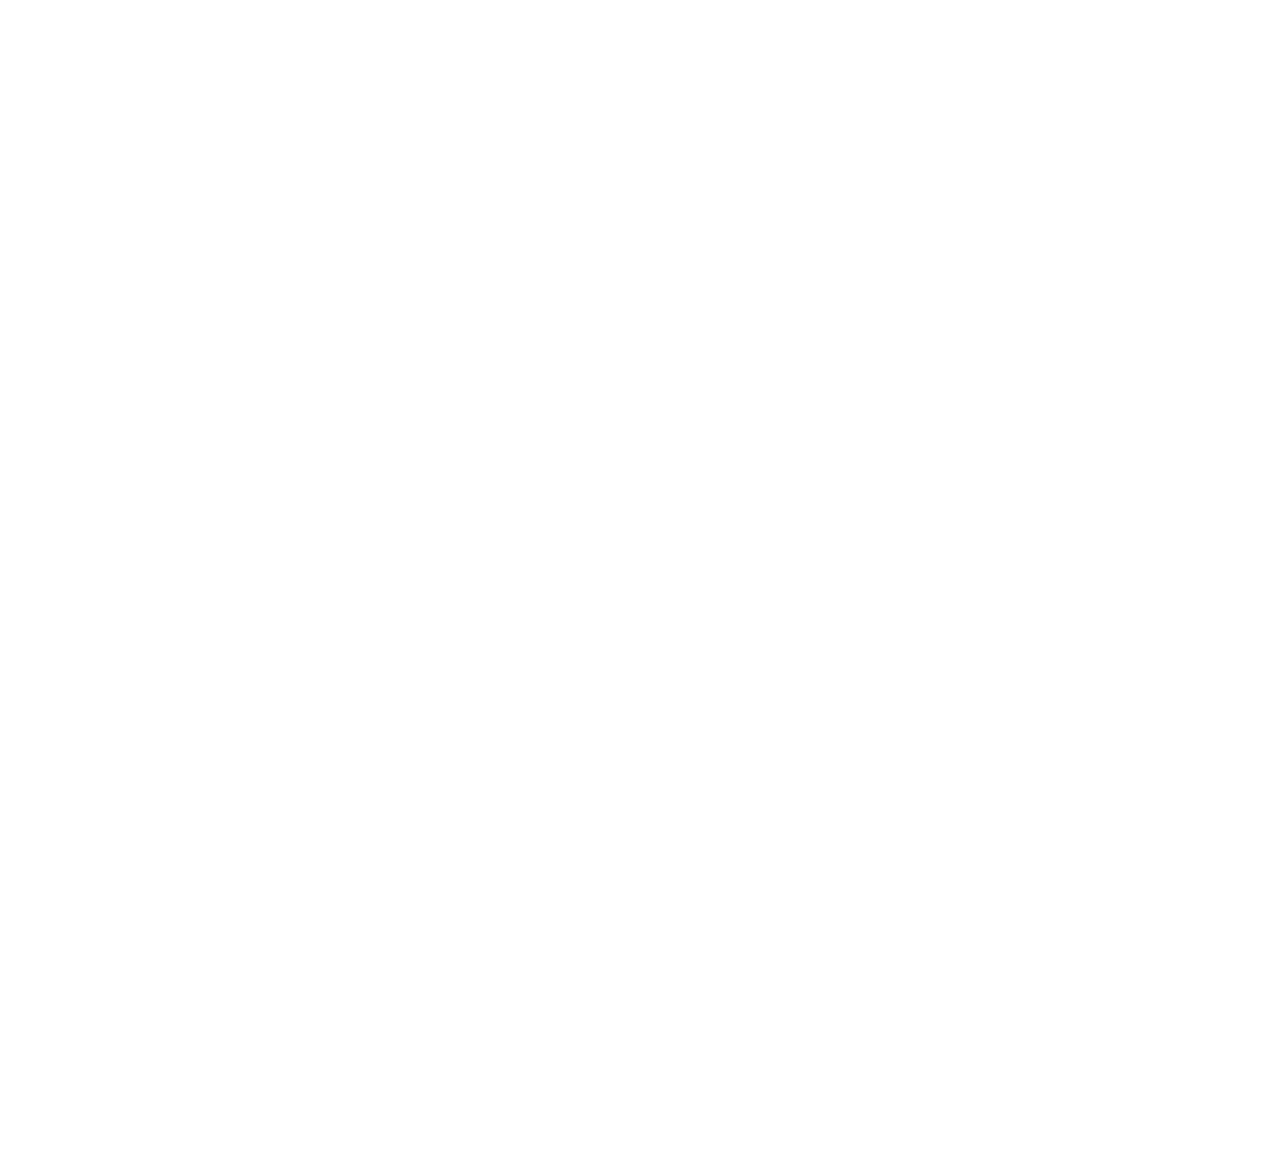
<file: spotify/index.html>
<!DOCTYPE html>
<html lang="pt-br">
  <head>
    <!-- Meta tags Obrigatórias -->
    <meta charset="utf-8">
    <meta name="viewport" content="width=device-width, initial-scale=1, shrink-to-fit=no">

    <!-- Bootstrap CSS -->
    <link rel="stylesheet" href="https://stackpath.bootstrapcdn.com/bootstrap/4.1.3/css/bootstrap.min.css" integrity="sha384-MCw98/SFnGE8fJT3GXwEOngsV7Zt27NXFoaoApmYm81iuXoPkFOJwJ8ERdknLPMO" crossorigin="anonymous">

    <!-- Font Awesome -->
    <link rel="stylesheet" href="https://use.fontawesome.com/releases/v5.3.1/css/all.css" integrity="sha384-mzrmE5qonljUremFsqc01SB46JvROS7bZs3IO2EmfFsd15uHvIt+Y8vEf7N7fWAU" crossorigin="anonymous">

    <!-- HTML5Shiv -->
    <!--[if lt IE 9]>
      <script src="https://oss.maxcdn.com/html5shiv/3.7.2/html5shiv.min.js"></script>
    <![endif]-->

    <!-- Estilo customizado -->
    <link rel="stylesheet" type="text/css" href="css/style.css">

    <title>Música para todos - Spotify</title>
    <link rel="icon" href="img/favicon.png">
  </head>
  <body>
    <header><!--inicio header-->
      <nav class="navbar navbar-expand-md fixed-top navbar-transparent">
        <div class="container">
          <a href="#" class="navbar-brand">
            <img src="img/spotify.svg" width="150px">
          </a>
          <button class="navbar-toggler" data-toggle="collapse" data-target="#nav-top">
            <i class="fas fa-bars text-white"></i>
          </button>
          <div class="collapse navbar-collapse" id="nav-top">
            <ul class="navbar-nav ml-auto">
              <li class="nav-item"><a class="nav-link" href="#">Premium</a></li>
              <li class="nav-item"><a class="nav-link" href="#">Ajuda</a></li>
              <li class="nav-item"><a class="nav-link" href="#">Baixar</a></li>
              <li class="nav-item separator"></li>
              <li class="nav-item"><a class="nav-link" href="#">Inscrever-se</a></li>
              <li class="nav-item"><a class="nav-link" href="#">Entrar</a></li>
            </ul>
          </div>
        </div>
      </nav>
    </header><!--/fim header-->

    <section id="cover" class="d-flex"> <!--inicio da capa-->
      <div class="container align-self-center">
        <div class="row">
          <div class="col-md-12 cover-content">

            <div id="carousel-spotify" class="carousel slide" data-ride="carousel">
              <div class="carousel-inner">
                <div class="carousel-item active">

                  <h1>Música para todos!</h1>
                  <a href="" class="btn btn-custom btn-lg btn-purple">Aproveite Spotify Free</a>
                  <a href="" class="btn btn-custom btn-lg btn-white">Obter Spotify Premium</a>

                </div>
                <div class="carousel-item">

                  <h1>Os melhores podcasts!</h1>
                  <a href="" class="btn btn-custom btn-lg btn-white"><i class="fas fa-podcast"></i> Ouça agora</a>

                </div>
              </div><!--inner-->

              <!--controles carousel-->
              <a href="#carousel-spotify" class="carousel-control-prev" data-slide="prev">
                <i class="fas fa-angle-left fa-3x"></i>
              </a>

              <a href="#carousel-spotify" class="carousel-control-next" data-slide="next">
                <i class="fas fa-angle-right fa-3x"></i>
              </a>


            </div>

          </div><!--col-md-12-->
        </div><!--row-->
      </div><!--container-->
    </section> <!--/fim da capa-->

    <section id="services" class="box"><!--iniciio servicos-->
      <div class="container">
        <div class="row">
          <div class="col-md-6">
            <div class="row albuns">
              <div class="col-md-6">
                <img src="img/img1.jpg" class="img-fluid d-none d-md-block">        
              </div>
              <div class="col-md-6">
                <img src="img/img2.jpg" class="img-fluid d-none d-md-block"    >
              </div>
            </div><!--row-->
            <div class="row albuns">
              <div class="col-md-6">
                <img src="img/img3.jpg" class="img-fluid d-none d-md-block"    >        
              </div>
              <div class="col-md-6">
                <img src="img/img4.jpg" class="img-fluid d-none d-md-block"    >
              </div>
            </div><!--row-->
          </div>
          <div class="col-md-6">
            <h2>O que o Spotify tem?</h2>
            <h3>Musicas</h3>
            <p>
              Lorem ipsum dolor sit amet, consectetur adipisicing elit. Illo 
              recusandae delectus earum similique, facilis mollitia tempore laborum ex quo maiores.
            </p>
            <h3>Playlists</h3>
            <p>
              Lorem ipsum dolor sit amet, consectetur adipisicing elit. Illo 
              recusandae delectus earum similique, facilis mollitia tempore laborum ex quo maiores.
            </p>
            <h3>Novos lançamentos</h3>
            <p>
              Lorem ipsum dolor sit amet, consectetur adipisicing elit. Illo 
              recusandae delectus earum similique, facilis mollitia tempore laborum ex quo maiores.
            </p>
          </div>
        </div><!--row-->
      </div><!--container-->
    </section><!--/fim servicos-->

    <section id="function" class="box">
      <div class="container">
        <div class="row">
          <div class="col-md-4">
            <h2>Fácil</h2>
            <h3>Buscar</h3>
            <p>
              Lorem ipsum dolor sit amet, consectetur adipisicing elit. Illo 
              recusandae delectus earum similique, facilis mollitia tempore laborum ex quo maiores.
            </p>
            <h3>Navegar</h3>
            <p>
              Lorem ipsum dolor sit amet, consectetur adipisicing elit. Illo 
              recusandae delectus earum similique, facilis mollitia tempore laborum ex quo maiores.
            </p>
            <h3>Descobrir</h3>
            <p>
              Lorem ipsum dolor sit amet, consectetur adipisicing elit. Illo 
              recusandae delectus earum similique, facilis mollitia tempore laborum ex quo maiores.
            </p>
          </div>
          <div class="col-md-8">
            <div class="row rotation d-none d-md-flex">
              <div class="col-md-6">
                <img src="img/iphone1.png" class="img-fluid">
              </div>
              <div class="col-md-6">
                <img src="img/iphone2.png" class="img-fluid">
              </div>
            </div>
          </div>
        </div><!--row-->
      </div>
    </section><!--/fim de funcionalidades-->

    <footer>
      <div class="container">
        <div class="row">

          <div class="col-md-2">
            <img src="img/spotify.svg" width="142">
          </div>

          <div class="col-md-2">
            <h4>company</h4>
            <ul class="navbar-nav">
              <li><a href="">Sobre</a></li>
              <li><a href="">Empregos</a></li>
              <li><a href="">Imprensa</a></li>
              <li><a href="">Novidades</a></li>
            </ul>
          </div>

          <div class="col-md-2">
            <h4>comunidades</h4>
            <ul class="navbar-nav">
              <li><a href="">Artistas</a></li>
              <li><a href="">Desenvolvedores</a></li>
              <li><a href="">Marcas</a></li>
            </ul>
          </div>

          <div class="col-md-2">
            <h4>Links úteis</h4>
            <ul class="navbar-nav">
              <li><a href="">Ajuda</a></li>
              <li><a href="">Presentes</a></li>
              <li><a href="">Player da web</a></li>
            </ul>
          </div>

          <div class="col-md-2">
            
          </div>

          <div class="col-md-2 social p-0">            
              <a href=""><img src="img/facebook.png"></a>
              <a href=""><img src="img/twitter.png"></a>
              <a href=""><img src="img/instagram.png"></a>            
          </div>          
        </div><!--/row-->
      </div><!--container-->
    </footer>

    <!-- JavaScript (Opcional) -->
    <!-- jQuery primeiro, depois Popper.js, depois Bootstrap JS -->
    <script src="https://code.jquery.com/jquery-3.3.1.slim.min.js" integrity="sha384-q8i/X+965DzO0rT7abK41JStQIAqVgRVzpbzo5smXKp4YfRvH+8abtTE1Pi6jizo" crossorigin="anonymous"></script>
    <script src="https://cdnjs.cloudflare.com/ajax/libs/popper.js/1.14.3/umd/popper.min.js" integrity="sha384-ZMP7rVo3mIykV+2+9J3UJ46jBk0WLaUAdn689aCwoqbBJiSnjAK/l8WvCWPIPm49" crossorigin="anonymous"></script>
    <script src="https://stackpath.bootstrapcdn.com/bootstrap/4.1.3/js/bootstrap.min.js" integrity="sha384-ChfqqxuZUCnJSK3+MXmPNIyE6ZbWh2IMqE241rYiqJxyMiZ6OW/JmZQ5stwEULTy" crossorigin="anonymous"></script>
  </body>
</html>
</file>
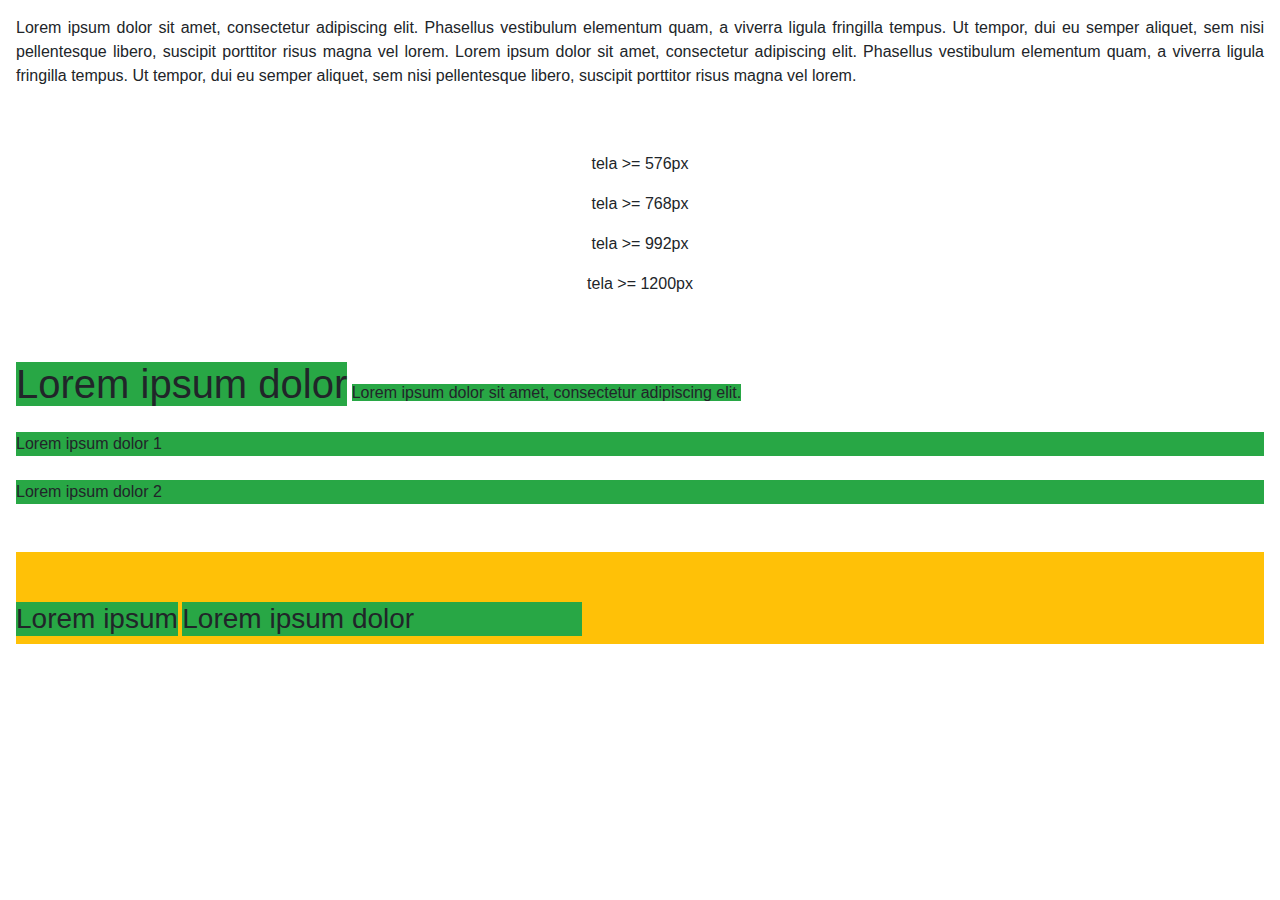
<file: bootstrap-apoio/alinhamento-textos.html>
<!doctype html>
<html lang="pt-br">
  <head>
    <!-- Required meta tags -->
    <meta charset="utf-8">
    <meta name="viewport" content="width=device-width, initial-scale=1, shrink-to-fit=no">

    <!-- Bootstrap CSS -->
    <link rel="stylesheet" href="css/bootstrap.min.css">

    <title>Bootstrap - Alinhamento de textos</title>
  </head>

  <body style="margin-bottom: 200px;padding: 16px;">


    <!-- Parágrafo justificado -->
    <p class="text-justify">Lorem ipsum dolor sit amet, consectetur adipiscing elit. Phasellus vestibulum elementum quam, a viverra ligula fringilla tempus. Ut tempor, dui eu semper aliquet, sem nisi pellentesque libero, suscipit porttitor risus magna vel lorem.
    Lorem ipsum dolor sit amet, consectetur adipiscing elit. Phasellus vestibulum elementum quam, a viverra ligula fringilla tempus. Ut tempor, dui eu semper aliquet, sem nisi pellentesque libero, suscipit porttitor risus magna vel lorem.</p>

    <br>
    <br>

    <!-- 
        Alinhamento responsivo - 
        class text-<tela>-<alinhamento>
            tela: sm, md, lg, xl
            alinhamento: left, center, right
     -->
    <p class="text-sm-center">tela &gt;= 576px</p><!--Small-->
    <p class="text-md-center">tela &gt;=  768px</p><!--Medium-->
    <p class="text-lg-center">tela &gt;= 992px</p><!--Large-->
    <p class="text-xl-center">tela &gt;= 1200px</p><!--Extra Large-->

    <br>
    <br>

    <!-- Elemento Block para inline -->
    <h1 class="bg-success d-inline">Lorem ipsum dolor</h1>
    <p class="bg-success d-inline">Lorem ipsum dolor sit amet, consectetur adipiscing elit.</p>

    <br>
    <br>

    <!-- Elemento Inline para Block -->
    <span class="bg-success d-block">Lorem ipsum dolor 1</span>
    <br>
    <span class="bg-success d-block">Lorem ipsum dolor 2</span>

    <br>
    <br>

    <!-- Elemento Inline-Block -->
    <div class="bg-warning">
        <h3 class="bg-success d-inline-block">Lorem ipsum</h3>
        <h3 class="bg-success d-inline-block" style="margin-top: 50px;width: 400px;">Lorem ipsum dolor</h3>
    </div>
    




    


    <!-- Optional JavaScript -->
    <!-- jQuery first, then Popper.js, then Bootstrap JS -->
    <script src="https://code.jquery.com/jquery-3.3.1.slim.min.js" integrity="sha384-q8i/X+965DzO0rT7abK41JStQIAqVgRVzpbzo5smXKp4YfRvH+8abtTE1Pi6jizo" crossorigin="anonymous"></script>
    <script src="https://cdnjs.cloudflare.com/ajax/libs/popper.js/1.14.3/umd/popper.min.js" integrity="sha384-ZMP7rVo3mIykV+2+9J3UJ46jBk0WLaUAdn689aCwoqbBJiSnjAK/l8WvCWPIPm49" crossorigin="anonymous"></script>
    <script src="js/bootstrap.min.js"></script>
  </body>
</html>
</file>
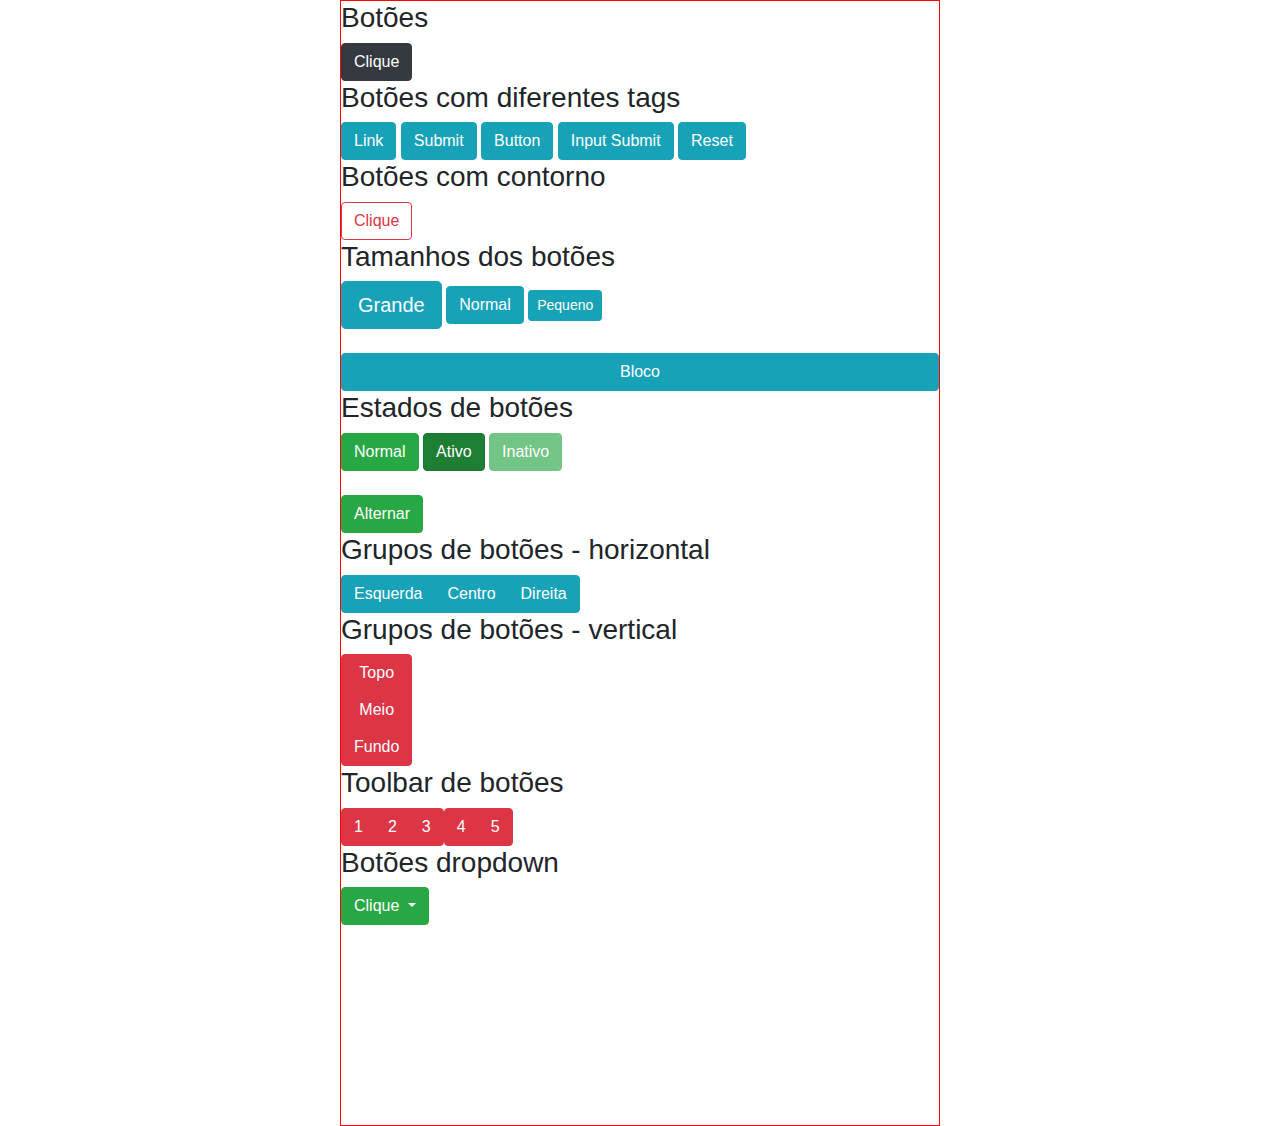
<file: bootstrap-apoio/apoio-botoes.html>
<!doctype html>
<html lang="pt-br">
  <head>

    <title>Bootstrap - botões</title>

    <!-- Required meta tags -->
    <meta charset="utf-8">
    <meta name="viewport" content="width=device-width, initial-scale=1, shrink-to-fit=no">

    <!-- Bootstrap CSS -->
    <link rel="stylesheet" href="css/bootstrap.min.css">

  </head>

  <body style="padding-bottom: 200px; width: 600px; margin: 0 auto;border: 1px solid red;">

    <!-- Botoes 
    formatação padrao: btn
    formatação específicas:
    btn-primary, btn-secondary, btn-success, btn-info,
    btn-warning, btn-danger, btn-light, btn-dark, btn-link
    -->
    <h3>Botões</h3>
    <button class="btn btn-dark" type="button">Clique</button>

    <h3>Botões com diferentes tags</h3>
    <a class="btn btn-info" href="#">Link</a>
    <button class="btn btn-info" type="submit">Submit</button>
    <input class="btn btn-info" type="button" value="Button">
    <input class="btn btn-info" type="submit" value="Input Submit">
    <input class="btn btn-info" type="reset" value="Reset">

    <!-- Botoes com contorno
    btn-outline-<formato>
    -->
    <h3>Botões com contorno</h3>
    <button class="btn btn-outline-danger" type="button">Clique</button>

    <!-- Tamanhos de botões
    opções: btn-lg, btn-sm, btn-block
    -->
    <h3>Tamanhos dos botões</h3>
    <button class="btn btn-info btn-lg" type="button">Grande</button>
    <button class="btn btn-info" type="button">Normal</button>
    <button class="btn btn-info btn-sm" type="button">Pequeno</button>
    <br><br>
    <button class="btn btn-info btn-block" type="button">Bloco</button>

    <!-- Estados dos botões
    opções: active, disabled
    -->
    <h3>Estados de botões</h3>
    <button class="btn btn-success" type="button">Normal</button>
    <button class="btn btn-success active" type="button">Ativo</button>
    <button class="btn btn-success disabled" type="button">Inativo</button>
    <br><br>
    <button class="btn btn-success" type="button" data-toggle="button">Alternar</button>

    <h3>Grupos de botões - horizontal</h3>
    <div class="btn-group">
        <button class="btn btn-info" type="button">Esquerda</button>
        <button class="btn btn-info" type="button">Centro</button>
        <button class="btn btn-info" type="button">Direita</button>
    </div>

    <h3>Grupos de botões - vertical</h3>
    <div class="btn-group-vertical">
        <button class="btn btn-danger" type="button">Topo</button>
        <button class="btn btn-danger" type="button">Meio</button>
        <button class="btn btn-danger" type="button">Fundo</button>
    </div>

    <h3>Toolbar de botões</h3>
    <div class="btn-toolbar">
        <div class="btn-group">
           <button class="btn btn-danger" type="button">1</button>
           <button class="btn btn-danger" type="button">2</button>
           <button class="btn btn-danger" type="button">3</button>
        </div>
        <div class="btn-group">
            <button class="btn btn-danger" type="button">4</button>
            <button class="btn btn-danger" type="button">5</button>
        </div>
    </div>

    <h3>Botões dropdown</h3>
    <div class="dropdown">
        <button class="btn btn-success dropdown-toggle" 
        data-toggle="dropdown" type="button">
            Clique
        </button>
        <div class="dropdown-menu">
            <a href="#" class="dropdown-item">Link 1</a>
            <div class="dropdown-divider"></div>
            <a href="#" class="dropdown-item">Link 2</a>
            <a href="#" class="dropdown-item">Link 3</a>
        </div>
    </div>


    <!-- Optional JavaScript -->
    <!-- jQuery first, then Popper.js, then Bootstrap JS -->
    <script src="https://code.jquery.com/jquery-3.3.1.slim.min.js" integrity="sha384-q8i/X+965DzO0rT7abK41JStQIAqVgRVzpbzo5smXKp4YfRvH+8abtTE1Pi6jizo" crossorigin="anonymous"></script>
    <script src="https://cdnjs.cloudflare.com/ajax/libs/popper.js/1.14.3/umd/popper.min.js" integrity="sha384-ZMP7rVo3mIykV+2+9J3UJ46jBk0WLaUAdn689aCwoqbBJiSnjAK/l8WvCWPIPm49" crossorigin="anonymous"></script>
    <script src="js/bootstrap.min.js"></script>
  </body>
</html>
</file>
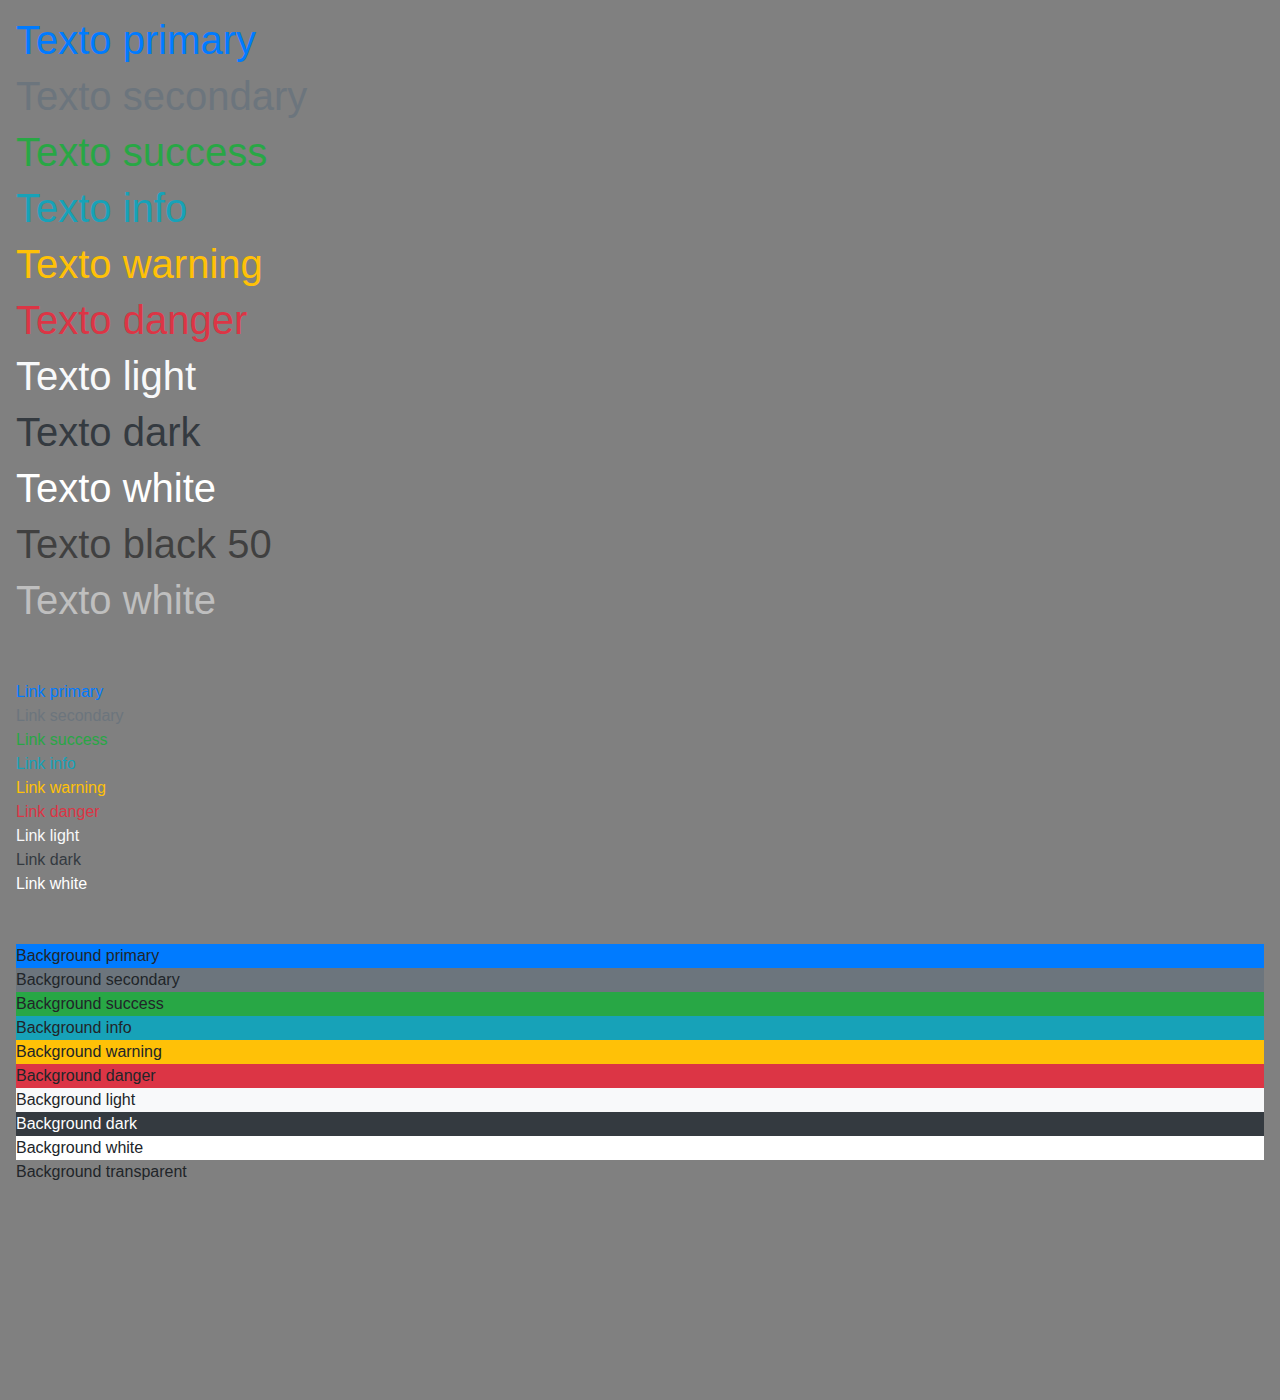
<file: bootstrap-apoio/apoio-cores-background.html>
<!doctype html>
<html lang="pt-br">
  <head>
    <!-- Required meta tags -->
    <meta charset="utf-8">
    <meta name="viewport" content="width=device-width, initial-scale=1, shrink-to-fit=no">

    <!-- Bootstrap CSS -->
    <link rel="stylesheet" href="css/bootstrap.min.css">

    <title>Bootstrap - Cores e Background</title>
  </head>

  <body style="margin-bottom: 200px;padding: 16px;background: gray;">

    <!-- Classes para formatação de textos -->
    <h1 class="text-primary">Texto primary</h1>
    <h1 class="text-secondary">Texto secondary</h1>
    <h1 class="text-success">Texto success</h1>
    <h1 class="text-info">Texto info</h1>
    <h1 class="text-warning">Texto warning</h1>
    <h1 class="text-danger">Texto danger</h1>
    <h1 class="text-light">Texto light</h1>
    <h1 class="text-dark">Texto dark</h1>
    <h1 class="text-white">Texto white</h1>
    <h1 class="text-black-50">Texto black 50</h1>
    <h1 class="text-white-50">Texto white</h1>

    <br>
    <br>

    <!-- Formatação de links -->
    <a href="#" class="text-primary">Link primary</a><br>
    <a href="#" class="text-secondary">Link secondary</a><br>
    <a href="#" class="text-success">Link success</a><br>
    <a href="#" class="text-info">Link info</a><br>
    <a href="#" class="text-warning">Link warning</a><br>
    <a href="#" class="text-danger">Link danger</a><br>
    <a href="#" class="text-light">Link light</a><br>
    <a href="#" class="text-dark">Link dark</a><br>
    <a href="#" class="text-white">Link white</a><br>

    <br>
    <br>

    <!-- Backgrounds -->
    <div class="bg-primary">Background primary</div>
    <div class="bg-secondary">Background secondary</div>
    <div class="bg-success">Background success</div>
    <div class="bg-info">Background info</div>
    <div class="bg-warning">Background warning</div>
    <div class="bg-danger">Background danger</div>
    <div class="bg-light">Background light</div>
    <div class="bg-dark text-white">Background dark</div>
    <div class="bg-white">Background white</div>
    <div class="bg-transparent">Background transparent</div>


    <!-- Optional JavaScript -->
    <!-- jQuery first, then Popper.js, then Bootstrap JS -->
    <script src="https://code.jquery.com/jquery-3.3.1.slim.min.js" integrity="sha384-q8i/X+965DzO0rT7abK41JStQIAqVgRVzpbzo5smXKp4YfRvH+8abtTE1Pi6jizo" crossorigin="anonymous"></script>
    <script src="https://cdnjs.cloudflare.com/ajax/libs/popper.js/1.14.3/umd/popper.min.js" integrity="sha384-ZMP7rVo3mIykV+2+9J3UJ46jBk0WLaUAdn689aCwoqbBJiSnjAK/l8WvCWPIPm49" crossorigin="anonymous"></script>
    <script src="js/bootstrap.min.js"></script>
  </body>
</html>
</file>
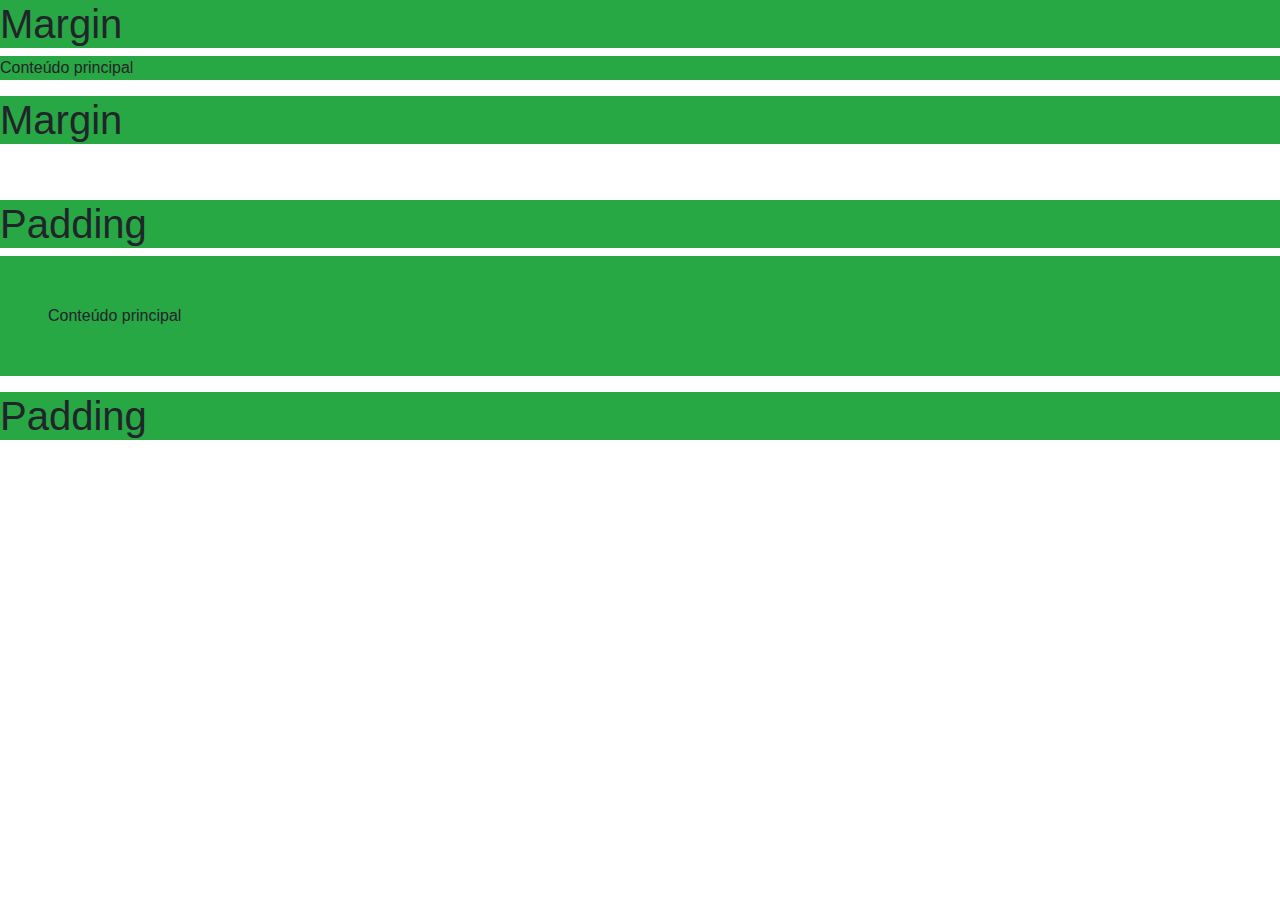
<file: bootstrap-apoio/apoio-margin-padding.html>
<!doctype html>
<html lang="pt-br">
  <head>
    <!-- Required meta tags -->
    <meta charset="utf-8">
    <meta name="viewport" content="width=device-width, initial-scale=1, shrink-to-fit=no">

    <!-- Bootstrap CSS -->
    <link rel="stylesheet" href="css/bootstrap.min.css">

    <title>Bootstrap - Margin e Padding</title>
  </head>

  <body style="margin-bottom: 200px;">


    <!-- Aplicação de Margin
    mt -> Margin Top
    mb -> Margin Bottom
    ml -> Margin Left
    mr -> Margin Right
    mx -> Margin no eixo x (horizontal) esquerda/direita
    my -> Margin no eixo y (vertical) top/bottom
    m  -> Margin em todos os lados
    Valor a definir (0 até 5)
    -->
    <h1 class="bg-success" >Margin</h1>
    <p class="bg-success">Conteúdo principal</p>
    <h1 class="bg-success">Margin</h1>

    <br>
    <br>

    <!-- Aplicação de Padding
    pt -> Padding Top
    pb -> Padding Bottom
    pl -> Padding Left
    pr -> Padding Right
    px -> Padding no eixo x (horizontal) esquerda/direita
    py -> Padding no eixo y (vertical) top/bottom
    p  -> Padding em todos os lados
    Valor a definir (0 até 5)
    -->
    <h1 class="bg-success">Padding</h1>
    <p class="bg-success p-5">Conteúdo principal</p>
    <h1 class="bg-success">Padding</h1>

    <br>
    <br>


    <!-- Optional JavaScript -->
    <!-- jQuery first, then Popper.js, then Bootstrap JS -->
    <script src="https://code.jquery.com/jquery-3.3.1.slim.min.js" integrity="sha384-q8i/X+965DzO0rT7abK41JStQIAqVgRVzpbzo5smXKp4YfRvH+8abtTE1Pi6jizo" crossorigin="anonymous"></script>
    <script src="https://cdnjs.cloudflare.com/ajax/libs/popper.js/1.14.3/umd/popper.min.js" integrity="sha384-ZMP7rVo3mIykV+2+9J3UJ46jBk0WLaUAdn689aCwoqbBJiSnjAK/l8WvCWPIPm49" crossorigin="anonymous"></script>
    <script src="js/bootstrap.min.js"></script>
  </body>
</html>
</file>
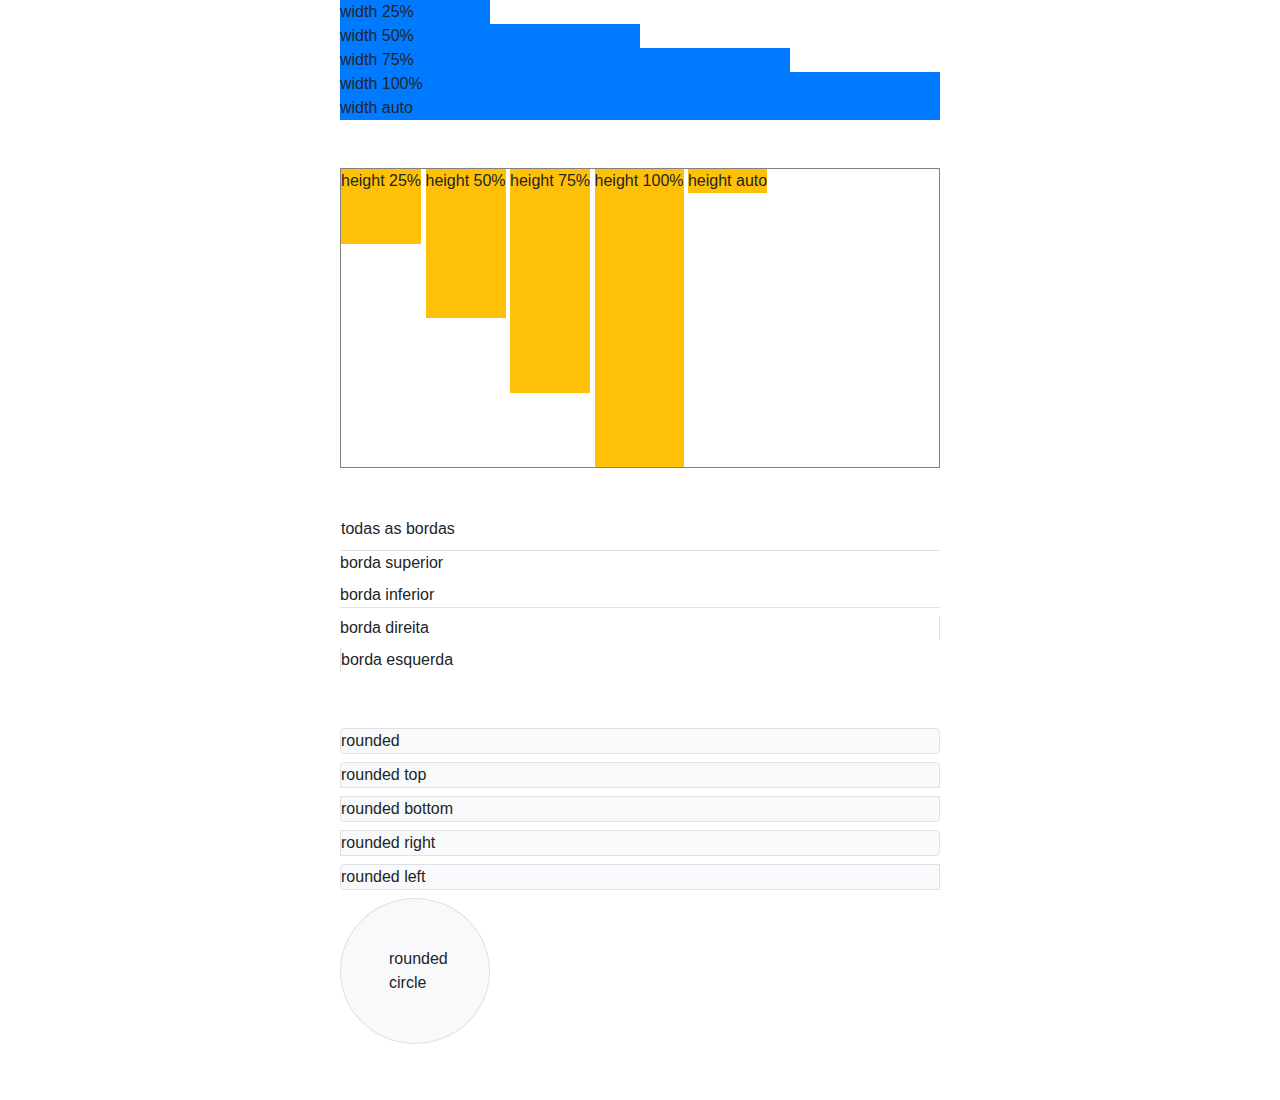
<file: bootstrap-apoio/apoio-tamanhos-bordas.html>
<!doctype html>
<html lang="pt-br">
  <head>
    <!-- Required meta tags -->
    <meta charset="utf-8">
    <meta name="viewport" content="width=device-width, initial-scale=1, shrink-to-fit=no">

    <!-- Bootstrap CSS -->
    <link rel="stylesheet" href="css/bootstrap.min.css">

    <title>Bootstrap - Tamanhos e Bordas</title>
  </head>

  <body style="margin-bottom: 200px; width: 600px; margin: 0 auto;">


    <!-- classes de largura -->
    <div class="bg-primary w-25">width 25%</div>
    <div class="bg-primary w-50">width 50%</div>
    <div class="bg-primary w-75">width 75%</div>
    <div class="bg-primary w-100">width 100%</div>
    <div class="bg-primary w-auto">width auto</div>

    <br>
    <br>

    <!-- classes de altura -->
    <div style="height: 300px;border: 1px solid gray;">
        <div class="bg-warning d-inline-block h-25">height 25%</div>
        <div class="bg-warning d-inline-block h-50">height 50%</div>
        <div class="bg-warning d-inline-block h-75">height 75%</div>
        <div class="bg-warning d-inline-block h-100">height 100%</div>
        <div class="bg-warning d-inline-block h-auto">height auto</div>
    </div>

    <br>
    <br>

    <!-- Bordas
    border        -> todas as bordas
    border-top    -> borda superior
    border-bottom -> borda inferior
    border-right  -> bordar direita
    border-left   -> borda esquerda

    Cores de bordas
    border-<cor>: primary, secondary, success, 
        info, warning, danger, light, dark, white
    -->
    <div class="bg-white mb-2 border border-white">todas as bordas</div>
    <div class="bg-white mb-2 border-top">borda superior</div>
    <div class="bg-white mb-2 border-bottom">borda inferior</div>
    <div class="bg-white mb-2 border-right">borda direita</div>
    <div class="bg-white mb-2 border-left">borda esquerda</div>

    <br>
    <br>

    <!-- Border Radius 
    opções: rounded, rounded-top, rounded-right, 
            rounded-right, rounded-left, rounded-circle
    -->
    <div class="bg-light mb-2 border rounded">rounded</div>
    <div class="bg-light mb-2 border rounded-top">rounded top</div>
    <div class="bg-light mb-2 border rounded-bottom">rounded bottom</div>
    <div class="bg-light mb-2 border rounded-right">rounded right</div>
    <div class="bg-light mb-2 border rounded-left">rounded left</div>
    <div class="bg-light mb-2 p-5 border w-25 rounded-circle">rounded circle</div>

    <br>
    <br>


    <!-- Optional JavaScript -->
    <!-- jQuery first, then Popper.js, then Bootstrap JS -->
    <script src="https://code.jquery.com/jquery-3.3.1.slim.min.js" integrity="sha384-q8i/X+965DzO0rT7abK41JStQIAqVgRVzpbzo5smXKp4YfRvH+8abtTE1Pi6jizo" crossorigin="anonymous"></script>
    <script src="https://cdnjs.cloudflare.com/ajax/libs/popper.js/1.14.3/umd/popper.min.js" integrity="sha384-ZMP7rVo3mIykV+2+9J3UJ46jBk0WLaUAdn689aCwoqbBJiSnjAK/l8WvCWPIPm49" crossorigin="anonymous"></script>
    <script src="js/bootstrap.min.js"></script>
  </body>
</html>
</file>
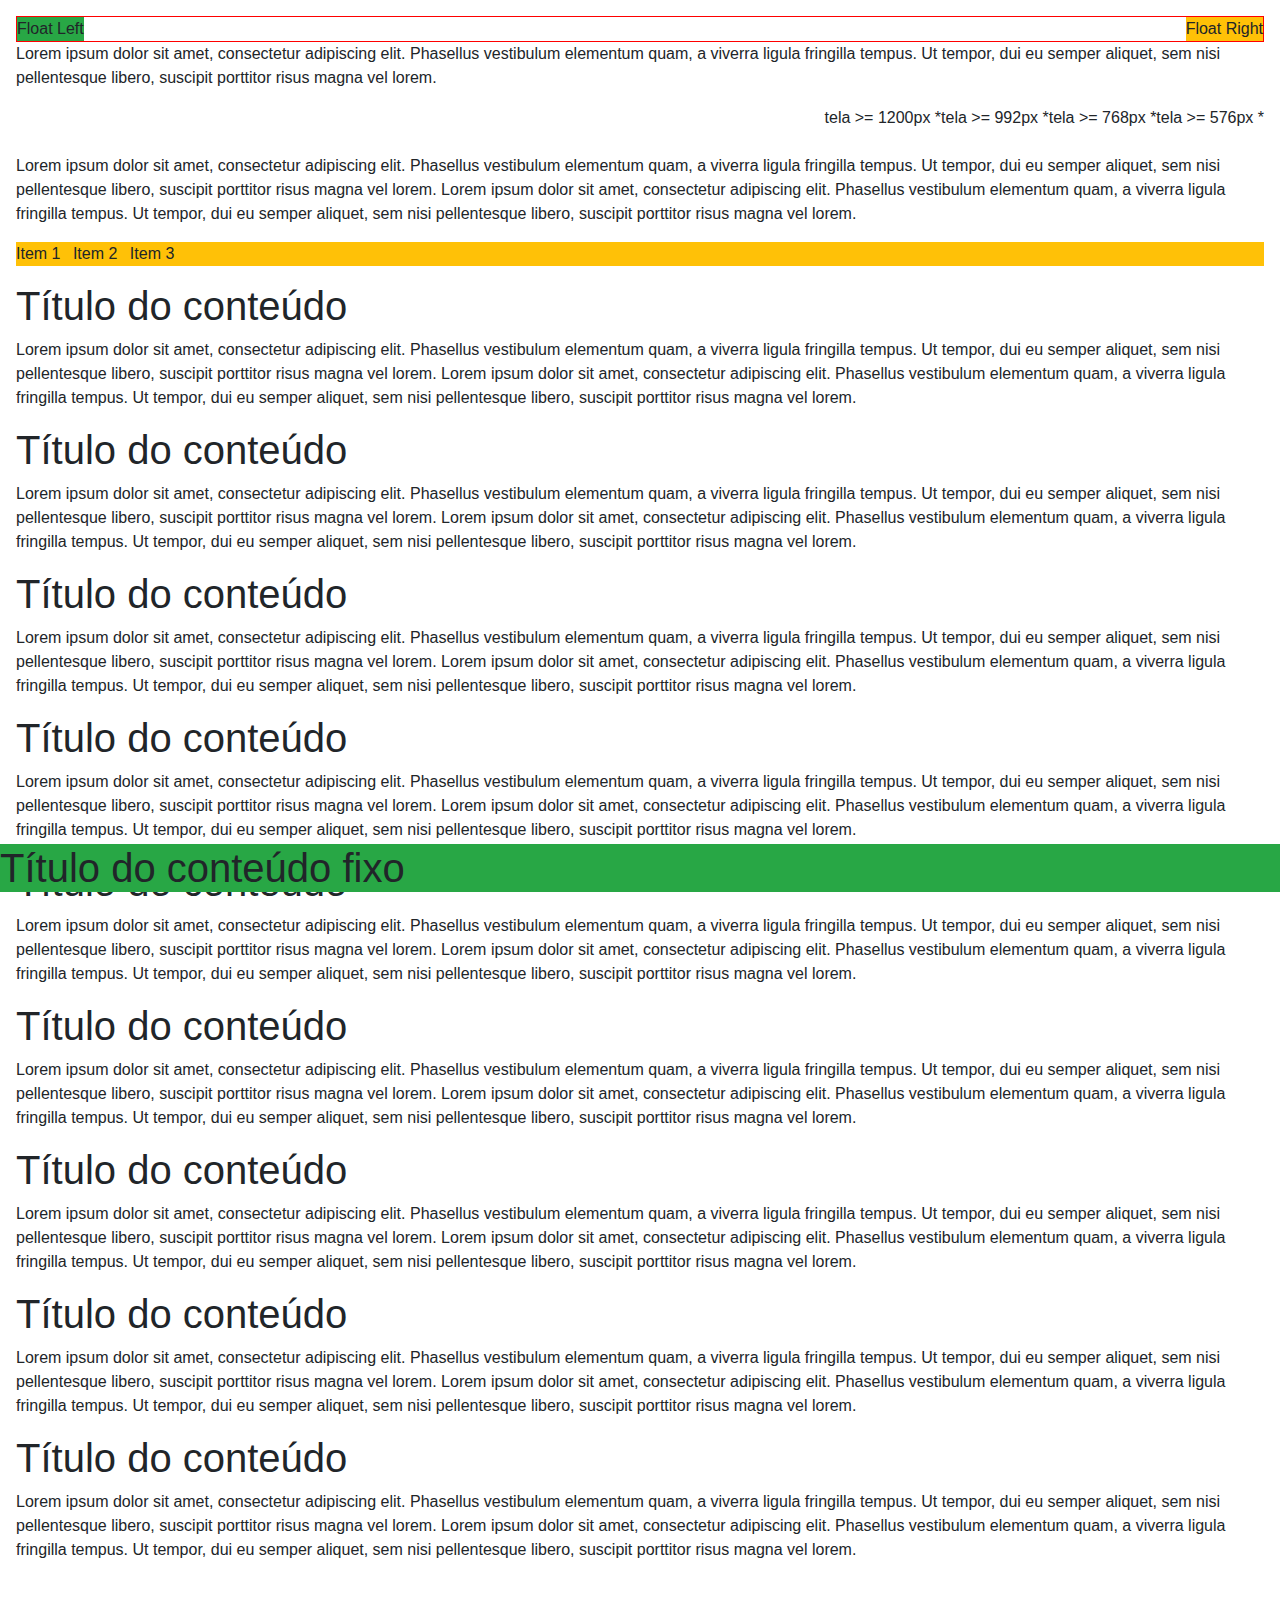
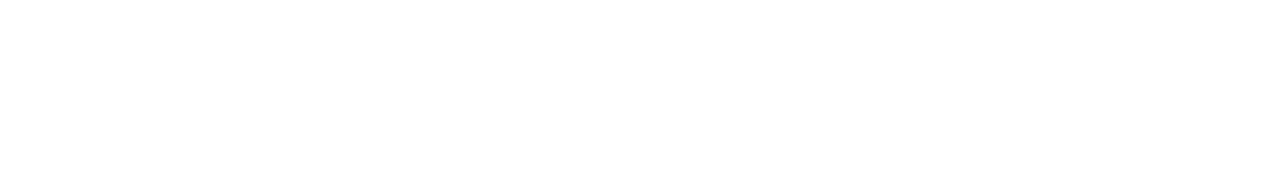
<file: bootstrap-apoio/elementos-flutuantes.html>
<!doctype html>
<html lang="pt-br">
  <head>
    <!-- Required meta tags -->
    <meta charset="utf-8">
    <meta name="viewport" content="width=device-width, initial-scale=1, shrink-to-fit=no">

    <!-- Bootstrap CSS -->
    <link rel="stylesheet" href="css/bootstrap.min.css">

    <title>Bootstrap - Elementos flutuantes</title>
  </head>

  <body style="margin-bottom: 200px;padding: 16px;">


    <!-- Elementos flutuantes -->
    <div style="border: 1px solid red;" class="clearfix">
        <div class="bg-success float-left">Float Left</div>
        <div class="bg-warning float-right">Float Right</div>
    </div>

    <!-- Posicionamento fixo - top e bottom -->
    <h1 class="bg-success fixed-bottom">Título do conteúdo fixo</h1>
    <p>Lorem ipsum dolor sit amet, consectetur adipiscing elit. Phasellus vestibulum elementum quam, a viverra ligula fringilla tempus. Ut tempor, dui eu semper aliquet, sem nisi pellentesque libero, suscipit porttitor risus magna vel lorem.</p>

    <!-- 
        Float responsivo - float-<tela>-<direcao>
            tela: sm, md, lg, xl
            alinhamento: left, right
     -->
    <div class="float-sm-right">tela &gt;= 576px * </div><!--Small-->
    <div class="float-md-right">tela &gt;=  768px * </div><!--Medium-->
    <div class="float-lg-right">tela &gt;= 992px * </div><!--Large-->
    <div class="float-xl-right">tela &gt;= 1200px * </div><!--Extra Large-->

    <br>
    <br>

    <p>Lorem ipsum dolor sit amet, consectetur adipiscing elit. Phasellus vestibulum elementum quam, a viverra ligula fringilla tempus. Ut tempor, dui eu semper aliquet, sem nisi pellentesque libero, suscipit porttitor risus magna vel lorem.
    Lorem ipsum dolor sit amet, consectetur adipiscing elit. Phasellus vestibulum elementum quam, a viverra ligula fringilla tempus. Ut tempor, dui eu semper aliquet, sem nisi pellentesque libero, suscipit porttitor risus magna vel lorem.</p>

    <!-- Colar no topo (sticky) -->
    <ul class="list-inline bg-warning sticky-top">
      <li class="list-inline-item">Item 1</li>
      <li class="list-inline-item">Item 2</li>
      <li class="list-inline-item">Item 3</li>
    </ul>

    <h1>Título do conteúdo</h1>
    <p>Lorem ipsum dolor sit amet, consectetur adipiscing elit. Phasellus vestibulum elementum quam, a viverra ligula fringilla tempus. Ut tempor, dui eu semper aliquet, sem nisi pellentesque libero, suscipit porttitor risus magna vel lorem.
    Lorem ipsum dolor sit amet, consectetur adipiscing elit. Phasellus vestibulum elementum quam, a viverra ligula fringilla tempus. Ut tempor, dui eu semper aliquet, sem nisi pellentesque libero, suscipit porttitor risus magna vel lorem.</p>

    <h1>Título do conteúdo</h1>
    <p>Lorem ipsum dolor sit amet, consectetur adipiscing elit. Phasellus vestibulum elementum quam, a viverra ligula fringilla tempus. Ut tempor, dui eu semper aliquet, sem nisi pellentesque libero, suscipit porttitor risus magna vel lorem.
    Lorem ipsum dolor sit amet, consectetur adipiscing elit. Phasellus vestibulum elementum quam, a viverra ligula fringilla tempus. Ut tempor, dui eu semper aliquet, sem nisi pellentesque libero, suscipit porttitor risus magna vel lorem.</p>

    <h1>Título do conteúdo</h1>
    <p>Lorem ipsum dolor sit amet, consectetur adipiscing elit. Phasellus vestibulum elementum quam, a viverra ligula fringilla tempus. Ut tempor, dui eu semper aliquet, sem nisi pellentesque libero, suscipit porttitor risus magna vel lorem.
    Lorem ipsum dolor sit amet, consectetur adipiscing elit. Phasellus vestibulum elementum quam, a viverra ligula fringilla tempus. Ut tempor, dui eu semper aliquet, sem nisi pellentesque libero, suscipit porttitor risus magna vel lorem.</p>

    <h1>Título do conteúdo</h1>
    <p>Lorem ipsum dolor sit amet, consectetur adipiscing elit. Phasellus vestibulum elementum quam, a viverra ligula fringilla tempus. Ut tempor, dui eu semper aliquet, sem nisi pellentesque libero, suscipit porttitor risus magna vel lorem.
    Lorem ipsum dolor sit amet, consectetur adipiscing elit. Phasellus vestibulum elementum quam, a viverra ligula fringilla tempus. Ut tempor, dui eu semper aliquet, sem nisi pellentesque libero, suscipit porttitor risus magna vel lorem.</p>

    <h1>Título do conteúdo</h1>
    <p>Lorem ipsum dolor sit amet, consectetur adipiscing elit. Phasellus vestibulum elementum quam, a viverra ligula fringilla tempus. Ut tempor, dui eu semper aliquet, sem nisi pellentesque libero, suscipit porttitor risus magna vel lorem.
    Lorem ipsum dolor sit amet, consectetur adipiscing elit. Phasellus vestibulum elementum quam, a viverra ligula fringilla tempus. Ut tempor, dui eu semper aliquet, sem nisi pellentesque libero, suscipit porttitor risus magna vel lorem.</p>

    <h1>Título do conteúdo</h1>
    <p>Lorem ipsum dolor sit amet, consectetur adipiscing elit. Phasellus vestibulum elementum quam, a viverra ligula fringilla tempus. Ut tempor, dui eu semper aliquet, sem nisi pellentesque libero, suscipit porttitor risus magna vel lorem.
    Lorem ipsum dolor sit amet, consectetur adipiscing elit. Phasellus vestibulum elementum quam, a viverra ligula fringilla tempus. Ut tempor, dui eu semper aliquet, sem nisi pellentesque libero, suscipit porttitor risus magna vel lorem.</p>

    <h1>Título do conteúdo</h1>
    <p>Lorem ipsum dolor sit amet, consectetur adipiscing elit. Phasellus vestibulum elementum quam, a viverra ligula fringilla tempus. Ut tempor, dui eu semper aliquet, sem nisi pellentesque libero, suscipit porttitor risus magna vel lorem.
    Lorem ipsum dolor sit amet, consectetur adipiscing elit. Phasellus vestibulum elementum quam, a viverra ligula fringilla tempus. Ut tempor, dui eu semper aliquet, sem nisi pellentesque libero, suscipit porttitor risus magna vel lorem.</p>

    <h1>Título do conteúdo</h1>
    <p>Lorem ipsum dolor sit amet, consectetur adipiscing elit. Phasellus vestibulum elementum quam, a viverra ligula fringilla tempus. Ut tempor, dui eu semper aliquet, sem nisi pellentesque libero, suscipit porttitor risus magna vel lorem.
    Lorem ipsum dolor sit amet, consectetur adipiscing elit. Phasellus vestibulum elementum quam, a viverra ligula fringilla tempus. Ut tempor, dui eu semper aliquet, sem nisi pellentesque libero, suscipit porttitor risus magna vel lorem.</p>

    <h1>Título do conteúdo</h1>
    <p>Lorem ipsum dolor sit amet, consectetur adipiscing elit. Phasellus vestibulum elementum quam, a viverra ligula fringilla tempus. Ut tempor, dui eu semper aliquet, sem nisi pellentesque libero, suscipit porttitor risus magna vel lorem.
    Lorem ipsum dolor sit amet, consectetur adipiscing elit. Phasellus vestibulum elementum quam, a viverra ligula fringilla tempus. Ut tempor, dui eu semper aliquet, sem nisi pellentesque libero, suscipit porttitor risus magna vel lorem.</p>










    <!-- Optional JavaScript -->
    <!-- jQuery first, then Popper.js, then Bootstrap JS -->
    <script src="https://code.jquery.com/jquery-3.3.1.slim.min.js" integrity="sha384-q8i/X+965DzO0rT7abK41JStQIAqVgRVzpbzo5smXKp4YfRvH+8abtTE1Pi6jizo" crossorigin="anonymous"></script>
    <script src="https://cdnjs.cloudflare.com/ajax/libs/popper.js/1.14.3/umd/popper.min.js" integrity="sha384-ZMP7rVo3mIykV+2+9J3UJ46jBk0WLaUAdn689aCwoqbBJiSnjAK/l8WvCWPIPm49" crossorigin="anonymous"></script>
    <script src="js/bootstrap.min.js"></script>
  </body>
</html>
</file>
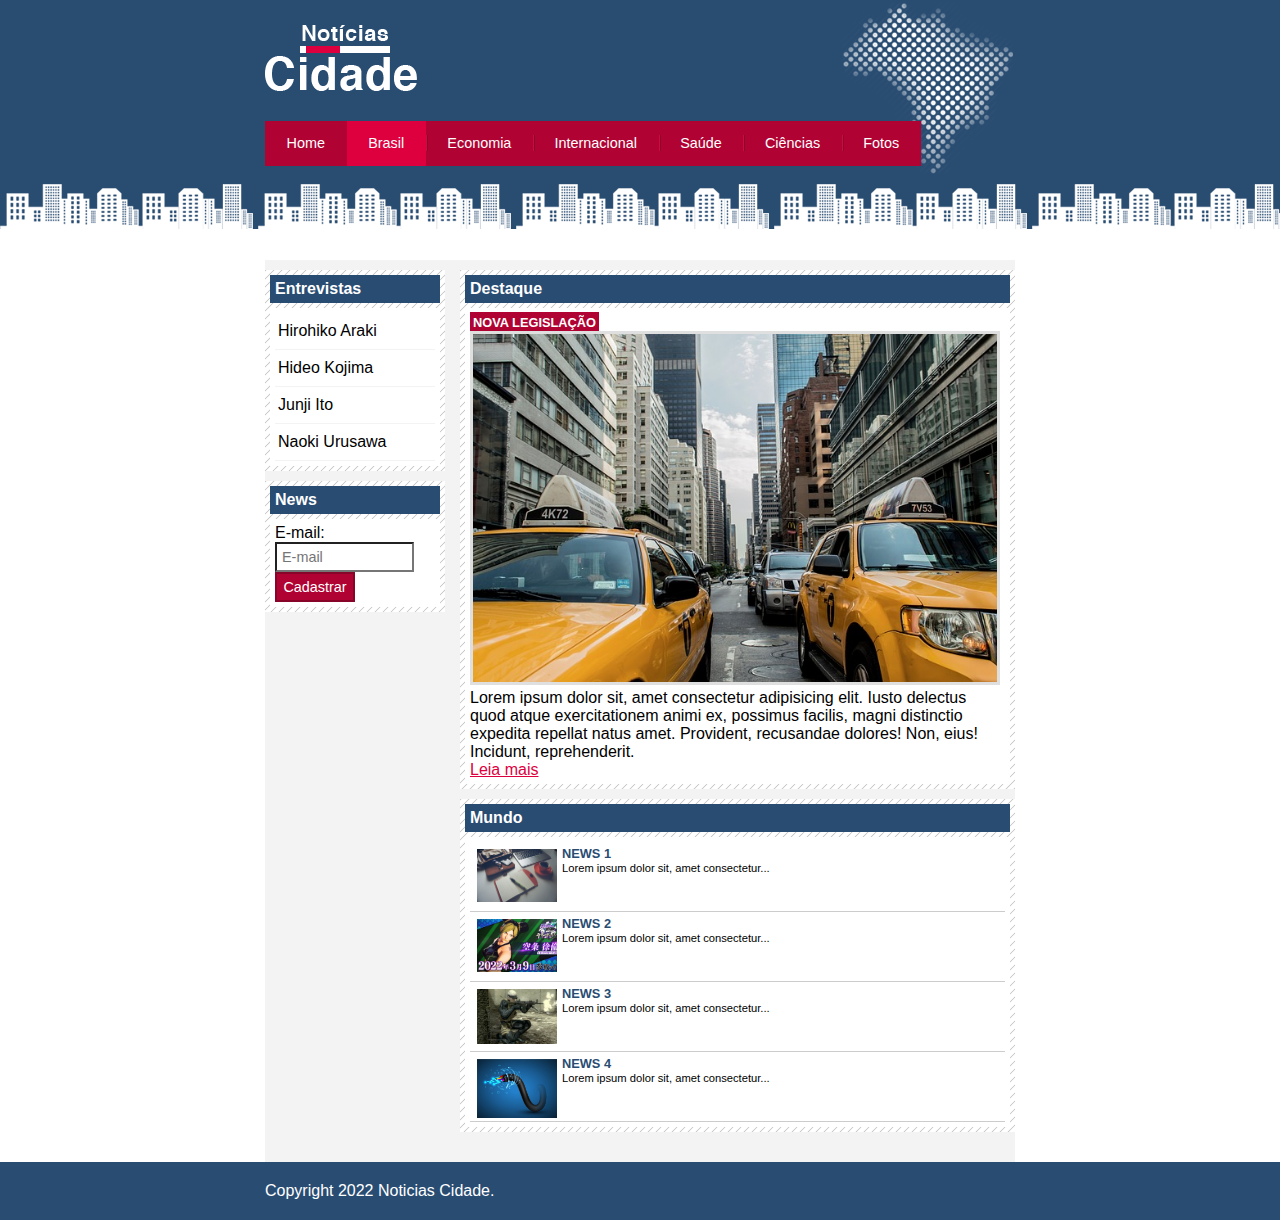
<file: noticias-cidade/brasil.html>
<!DOCTYPE html>
<html lang="en">
    <head>
        <meta charset="UTF-8">
        <meta http-equiv="X-UA-Compatible" content="IE=edge">
        <link rel="stylesheet" type="text/css" href="css/style.css">
        <title>Brasil - Notícias Cidade</title>
    </head>
    <body id="two-col" class="brasil">
        <!-- Início do container-->
        <div id="container">
            <!-- Início do header-->
            <div id="header">
                <h1 class="logo">Notícias Cidade</h1>
                <ul id="navigation">
                    <li class="first">
                        <a id="home" href="index.html" >Home</a>
                    </li>
                    <li>
                        <a id="brasil" href="brasil.html">Brasil</a>
                    </li>
                    <li>
                        <a id="economia" href="economia.html">Economia</a>
                    </li>
                    <li>
                        <a id="internacional" href="internacional.html">Internacional</a>
                    </li>
                    <li>
                        <a id="saude" href="saude.html">Saúde</a>
                    </li>
                    <li>
                        <a id="ciencias" href="ciencias.html">Ciências</a>
                    </li>
                    <li>
                        <a id="fotos" href="fotos.html">Fotos</a>
                    </li>
                </ul>
            </div>
            <!-- fim do header-->
            <div id="content">                
                <div id="content-left">
                    <div class="box featured">
                        <h2>Destaque</h2>
                        <div class="box-content">
                            <h3>Nova legislação</h3>
                            <img class="content-img" src="images/taxi.jpg" width="100%">
                            <p>
                                Lorem ipsum dolor sit, amet consectetur adipisicing elit. 
                                Iusto delectus quod atque exercitationem animi ex, possimus 
                                facilis, magni distinctio expedita repellat natus amet. Provident, 
                                recusandae dolores! Non, eius! Incidunt, reprehenderit.
                            </p>
                            <a href="">Leia mais</a>
                        </div>
                    </div>

                    <div class="box">
                        <h2>Mundo</h2>
                        <div class="box-content">
                            <ul id="news-list">
                                <li>
                                    <a href="">
                                        <img src="images/tecnologia.jpg" width="80">
                                        <h3>News 1</h3>
                                        <p>Lorem ipsum dolor sit, amet consectetur...</p>
                                    </a>
                                </li>
                                <li>
                                    <a href="">
                                        <img src="images/jolyne.png" width="80">
                                        <h3>News 2</h3>
                                        <p>Lorem ipsum dolor sit, amet consectetur...</p>
                                    </a>
                                </li>
                                <li>
                                    <a href="">
                                        <img src="images/metal.jpg" width="80">
                                        <h3>News 3</h3>
                                        <p>Lorem ipsum dolor sit, amet consectetur...</p>
                                    </a>
                                </li>
                                <li>
                                    <a href="">
                                        <img src="images/fibra-otica.jpg" width="80">
                                        <h3>News 4</h3>
                                        <p>Lorem ipsum dolor sit, amet consectetur...</p>
                                    </a>
                                </li>
                            </ul>                                                        
                        </div>
                    </div>

                </div>
                <!-- fim do barra lateral-->
                <div id="left-bar">
                    <div class="box">
                        <h2>Entrevistas</h2>
                        <div class="box-content">
                            <ul>
                                <li><a href="">Hirohiko Araki</a></li>
                                <li><a href="">Hideo Kojima</a></li>
                                <li><a href="">Junji Ito</a></li>
                                <li><a href="">Naoki Urusawa</a></li>
                            </ul>
                        </div>
                    </div>
                    <div class="box">
                        <h2>News</h2>
                        <div class="box-content">
                            <form>
                                <div>
                                    <label for="email">
                                        E-mail:
                                    </label>
                                    <input type="text" name="email" id="email" placeholder="E-mail">
                                </div>
                                <div>
                                    <input class="submit" type="submit" value="Cadastrar">
                                </div>
                            </form>
                        </div>
                    </div>
                </div>
                <!-- fim do barra lateral-->
            </div>
        </div>
        <!-- fim do container-->  
        <div id="container-footer">
            <div id="footer">
                Copyright 2022 Noticias Cidade.
            </div>
        </div>  
    </body>
</html>
</file>
<file: museu-nacional/css/style.css>
/*Estrutura do site
************************/
body {
	background: #f4f2ec url(../img/fundo.png) repeat-x;
	font: 12px "Lucida Grande", "Lucida Sans Unicode", Arial, sans-serif;
}

#container {
	width: 1080px;
	margin: 0 auto;
}

a:link, a:active, a:visited {
	color: #af670a;
	text-decoration: none;
}

a:hover {
	color: #227115;
}

/*Logo 
********************/
#logo h1{
	float: left;
}
#logo a {
	width: 248px;
	height: 21px;
	text-indent:  -9999px;
	display: block;
	background: url(../img/logo.png) no-repeat;
}

/*Barra de navegação 
****************************/
header {
	padding: 15px 0;
	height: 55px;
}

nav ul {
	list-style: none;
	margin: 20px;
	float: right;
}

nav ul li {
	float: left;
}

nav ul li a:link {
	display: block;
	margin-right: 25px;
	padding-bottom: 3px;
	text-transform: uppercase;
}

nav ul li a:hover {
	border-bottom: 1px solid #535858;
}

/*main
***********/
#content{
	width: 710px;
	float: left;
}

aside{
	width: 350px;
	float: right;
	background: #ebe7dd;
	padding-bottom: 30px;
}
section#review{
	margin: 0;
	padding: 40px;
	box-sizing:border-box;
	background: url(../img/depoimento.png);
	height: 320px;
	display: flex;
	align-items:center;
}
section#review:hover{
	background: url(../img/depoimento2.png);
	transition: background 1s;
}
#review p{
	margin: 0;
	font-size: 1.6em;
	text-align: center;
}

section#visite{
	background: #cdc8c1;
	padding: 10px 27px 27px 27px;
	margin-top: 10px;
}

#galeria{
	padding: 0 27px 0 27px;
}
section#galeria a{
	display: block;
	background: url(../img/fundo-foto.png) no-repeat;
	float: left;
	padding: 17px 15px 17px 15px;
	margin: 10px 0 0 20px;
}

section#galeria img{
	margin: 3px 0 0 1px;
}

h3{
	color: #227115;
	font-size: 1.0em;
	margin-bottom: 15px;
	text-transform: uppercase;
}

h4{
	color: #86521a;
	text-transform: uppercase;
	padding-bottom: 3px;
	margin-bottom: 0;
}

/*post
*********/
#posts{
	display: flex;
	flex-wrap: wrap;
	justify-content: space-around;
}
#posts article{
	width: 310px;
}

/*forms
*******/
input{
	height: 20px;
	background: #fff;
	border: none;
	font-size: 1em;
}
input.field{
	border: 1px solid #ada484;
}
input.button{
	text-transform: uppercase;
	cursor: pointer;
	background: linear-gradient(180deg, #9b9271, #8b7d56);
	color: white;
	width: 100%;
	height: 40px;
	font-size: 1.2em;
}
input.button:hover{
	background: linear-gradient(0deg, #9b9271, #8b7d57);
}
fieldset{
	border: none;
}
legend{
	display: none;
}

footer{
	background-color: #cdc8c1;
	padding: 20px;
	clear: both;
	text-align: center;
}
</file>
<file: noticias-cidade/css/style.css>
*{
    margin:0;
    padding:0;
}
body{
    font-family: "Trebuchet MS", Helvetica, sans-serif;
    background: #fff url(../images/fundo.png) repeat-x;
}
#container{
    width: 750px;
    margin: 0 auto;
}
#header{
    height: 150px;
    padding: 25px 0;
    background: url(../images/detalhe-topo.png) no-repeat right top;
}
.logo{
    text-indent: -1000px;
    width: 152px;
    height: 66px;
    background: url(../images/logo.png);
}
ul{
    margin: 0;
    padding: 0;
    list-style: none;
}
#header ul{
    background: #b10333;
    margin-top: 30px;
    float: left ;
}
#header ul li{
    float: left;

}
#header ul a{
    font-size: 0.9em;
    display: block;
    padding: 0.5em 1.5em;
    line-height: 2.1em;
    text-decoration: none;
    color: #fff;
    background: url(../images/divisor.png) no-repeat left center;
}
#header ul .first a{
    background: none;
}

#header ul a:hover{
    color: #69001d;
}
body.home #navigation a#home,
body.brasil #navigation a#brasil,
body.internacional #navigation a#internacional,
body.economia #navigation a#economia,
body.saude #navigation a#saude,
body.ciencias #navigation a#ciencias,
body.fotos #navigation a#fotos{
    color: #fff;
    background: #de003e;
    cursor: text;
}

#content{
    margin-top: 60px;
    background: #f3f3f3;
    float: left;
} 
#left-bar{
    width: 180px;
    float: left;
    margin: 0 0 20px -750px;
}
#content-left{
    margin: 0 0 20px 195px;
    width: 270px;
    float: left;
}
#two-col #content-left{
    width: 555px;
}
#one-col #content-left{
    margin: 0 0 20px 0;
    width: 750px;
}
#content-right{
    margin: 0 0 20px 15px;    
    width: 270px;
    float: left;
}

.box{
    margin: 10px 0;
    padding: 5px;
    background: #f3f3f3 url(../images/fundo-caixa.png);
}
h2{
    font-size: 1em;
    background: #294c72;
    color: #fff;
    padding: 5px;
}

.box-content{
    padding: 5px;  
    margin-top: 5px;
    background: #fff;
}

#left-bar ul a{
    text-decoration: none;
    padding: 3px;
    display: block;
    line-height: 30px;
    color: #000;
    border-bottom: 1px solid #f3f3f3;
}
#left-bar ul a:hover{
    color: #a1a1a1;
    padding-left: 22px;
    background: #f9f9f9 url(../images/marcador.png) no-repeat left center; 
}

label{
    display:block;
    cursor: pointer;
}
input{
    width: 125px;
    padding: 5px;
    font-size: 0.9em;
    background-color: #fff;
}
input.submit{
    width: 80px;
    color: #fff;
    background-color: #b10333;
    border: 2px solid #870529;
}

img.content-img{
    width: 98%;
    border: 3px solid #dfdfdf;
}

h3{
    text-transform: uppercase;
    display: inline;
    font-size: 0.8em;
    padding: 3px;
}
.featured h3{
    background-color: #b10333;
    color: #fff;
}
.interview h3{
    background-color:#de003e;
}
.box a{
    color: #de003e;
}

/*lista de noticias*/
#news-list li{
    padding: 2px;
    border-bottom: 1px solid #ccc;
    height: 65px;
}
#news-list li:hover{
    background-color: rgb(216, 215, 215);
    cursor: pointer;
}
#news-list li a img{
    float: left;
    margin: 5px;
}
#news-list li a{
    text-decoration: none;
}
#news-list li a h3{
    text-decoration: none;
    font-size: 0.8em;
    padding: 0px;
    color: #294c72;
}
#news-list li a p{
    text-decoration: none;
    font-size: 0.7em;
    color: #000;
}

/*rodape*/
#container-footer{
    clear: both;
    background-color: #294c72;
    padding: 20px 0;
}
#footer{
    color: #fff;
    width: 750px;
    margin: 0 auto;
}
</file>
<file: spotify/css/style.css>
html, body, #cover{
    height: 100%;
    overflow-x: hidden;
}

body{
    background: url(../img/capa.png),
                url(../img/ruido.png),
                linear-gradient(50deg,#ff4169,#7c26f8);
    background-attachment: fixed;
    font-family: Helvetica, Arial, sans-serif;

}

/* NAV
*****/

nav.navbar-transparent{
    padding: 15px;
    background: rgba(0, 0, 0, 0.6);
}

nav .nav-link{
    color: #fff;
}

nav .nav-link:hover{
    color: #9bf0e1;
    transition: all 500ms;
}

.navbar .navbar-toggler{
    color: rgba(0, 0, 0, 0.5);
    border-color: white;
}

.separator{
    width: 1px;
    margin: 10px 15px;
    background: #fff;
}

/*capa
********/
.cover-content{
    color: #fff;
    text-align: center;
}

.btn-custom{
    font-size: 20px;
    color: #fff;
    border-radius: 500px;
    -webkit-border-radius:500px;
    -moz-border-radius:500px;
    transition: background 0.4s, color 0.4s;
    padding: 10px 25px;
    margin: 10px;
}

.btn-purple{
    background: #7c26f8;
}

.btn-purple:hover{
    background: white;
}

.btn-white{
    border: 2px solid white;
}

.btn-white:hover{
    background: white;
    color: black;
}

/*estrutura de conteudos
***************************/
.box{
    padding:40px 0px;
}
#services{
    background: white;
}
#services h2, #services h3{
    color:#7c26f8;
}

#function h2{
    color: white;
}
#function h3{
    color:#9bf0e1;
}
#function p{
    color: #fff;
}

.albuns{
    padding: 13px 0px;
}

.rotation{
    transform: rotate(30deg);
    padding-left: 80px;
}

/*FOOTER
**********/
footer{
    background: black;
    padding: 50px 0px 60px 0px;
    color: #fff;
    position: relative;
}

footer h4{
    color: #919496;
    font-size: 0.8em;
    font-weight: 700;
    text-transform: uppercase;
}

footer .navbar-nav a{
    color:white;
    font-size: 0.8em;
}

footer .navbar-nav a:hover{
    color:#9bf0e1;
    font-size: 0.8em;
    text-decoration: none;
}

footer ul{
    list-style: none;
}

footer ul li {
    float: right;
}

footer .social a{
    margin: 3.1px;
}


/*tipografia
********/

h1{
    
    letter-spacing: -0.05em;
    margin-bottom: 50px;
    color: #fff;
}
h2{
    font-size: 3em;
    font-weight: 700;
    letter-spacing: -0.04em;    
}
h3{
    font-size: 2em;
    font-weight: 700;
    letter-spacing: -0.04em;    
}
/* Small devices (landscape phones, 576px and up)*/
@media (min-width: 576px) {
    h1{
        font-size: 3em;
    }
}

/* Medium devices (tablets, 768px and up)*/
@media (min-width: 768px) {
    h1{
        font-size: 4em;
    }
}

/* Large devices (desktops, 992px and up)*/
@media (min-width: 992px) {    
    h1{
        font-size: 5em;
    }
}

/* Extra large devices (large desktops, 1200px and up)*/
@media (min-width: 1200px) {
    h1{
        font-size: 6em;
    }

}

/*carousel
***********/
.carousel-control-prev, .carousel-control-next{
    width:5%;
}
</file>
